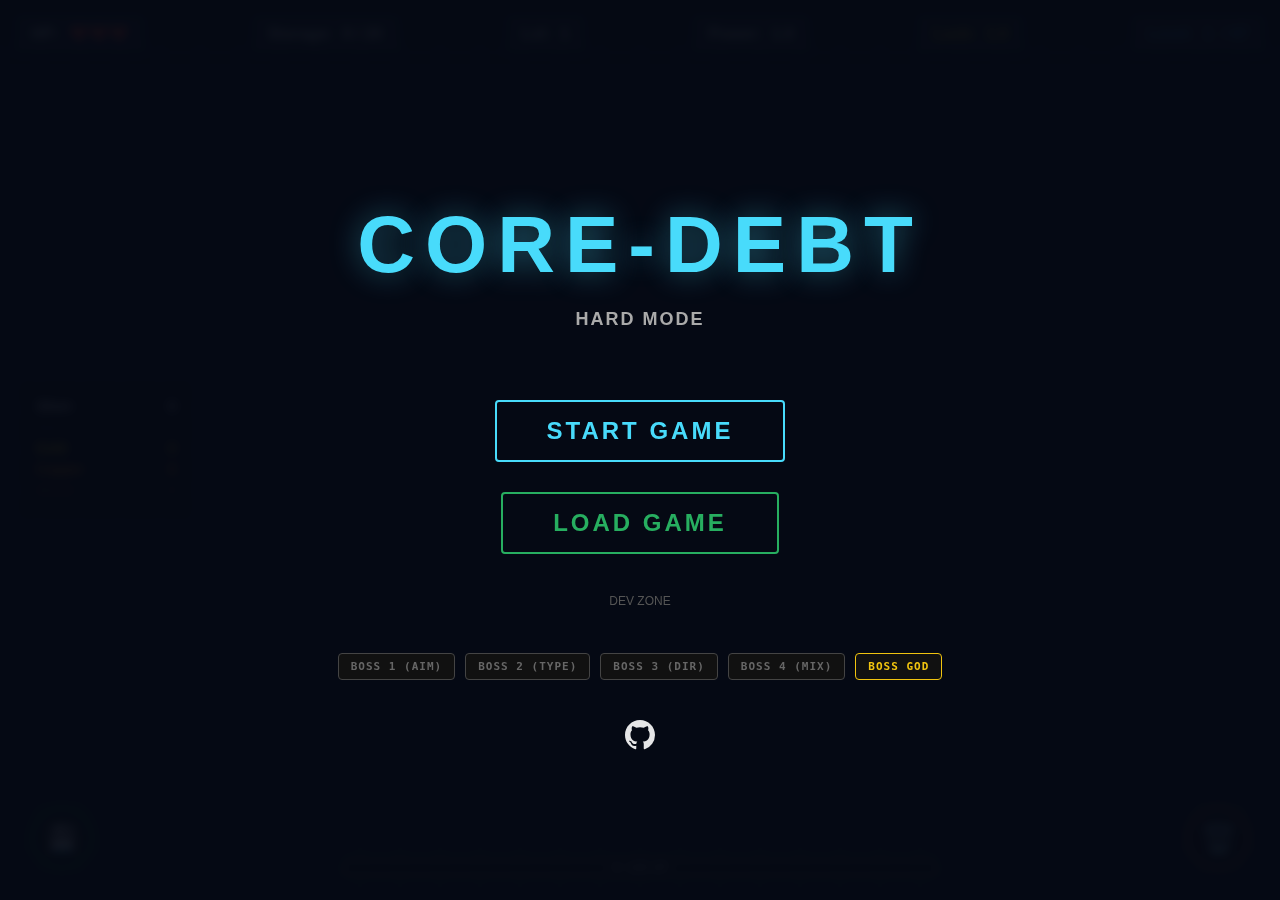
<file: index.html>
<!DOCTYPE html>
<html lang="en">

<head>
  <meta charset="UTF-8">
  <title>Core Debt - Final Polished</title>
  <link rel="stylesheet" href="Core-Debt/style.css">
</head>

<body>
  <div id="start-screen">
    <h1 class="title-main">CORE-DEBT</h1>
    <p class="subtitle">HARD MODE</p>
    <button class="btn-start" onclick="startGame(0)">START GAME</button>
    
    <button class="btn-start" onclick="triggerImport()" style="border-color: #27ae60; color: #27ae60; margin-top: 10px;">LOAD GAME</button>
    
    <input type="file" id="import-input" style="display: none;" accept=".txt" onchange="importSave(event)">

    <div style="font-size:12px; color:#555; margin-bottom:5px; margin-top: 20px;">DEV ZONE</div>
    <div class="dev-controls">
      <button class="btn-cheat" onclick="startGame(10)">BOSS 1 (Aim)</button>
      <button class="btn-cheat" onclick="startGame(20)">BOSS 2 (Type)</button>
      <button class="btn-cheat" onclick="startGame(30)">BOSS 3 (Dir)</button>
      <button class="btn-cheat" onclick="startGame(40)">BOSS 4 (Mix)</button>
      <button class="btn-cheat btn-god" onclick="startGame(67)">BOSS GOD</button>
    </div>
    <a href="https://github.com/JUFEGAAM/Core-Debt" target="_blank" class="github-link"><svg viewBox="0 0 16 16"
        xmlns="http://www.w3.org/2000/svg">
        <path fill-rule="evenodd"
          d="M8 0C3.58 0 0 3.58 0 8c0 3.54 2.29 6.53 5.47 7.59.4.07.55-.17.55-.38 0-.19-.01-.82-.01-1.49-2.01.37-2.53-.49-2.69-.94-.09-.23-.48-.94-.82-1.13-.28-.15-.68-.52-.01-.53.63-.01 1.08.58 1.23.82.72 1.21 1.87.87 2.33.66.07-.52.28-.87.51-1.07-1.78-.2-3.64-.89-3.64-3.95 0-.87.31-1.59.82-2.15-.08-.2-.36-1.02.08-2.12 0 0 .67-.21 2.2.82.64-.18 1.32-.27 2-.27.68 0 1.36.09 2 .27 1.53-1.04 2.2-.82 2.2-.82.44 1.1.16 1.92.08 2.12.51.56.82 1.27.82 2.15 0 3.07-1.87 3.75-3.65 3.95.29.25.54.73.54 1.48 0 1.07-.01 1.93-.01 2.2 0 .21.15.46.55.38A8.013 8.013 0 0016 8c0-4.42-3.58-8-8-8z">
        </path>
      </svg></a>
  </div>

  <div id="ui-layer">
    <div id="hud-top">
      <div class="stat-box">HP: <span id="hp-container">❤️❤️❤️</span></div>
      <div class="stat-box">Storage: <span id="cap-display">0 / 20</span></div>
      <div class="stat-box">Lvl: <span id="level-display">1</span></div>
      <div class="stat-box">Power: <span id="power-display">1.0</span></div>
      <div class="stat-box" style="color:#f1c40f">Luck: <span id="luck-display">1.0</span></div>
      <div class="stat-box" style="color:#3498db">Level: <span id="mission-count">1</span> / 67</div>
    </div>
    <div id="mission-panel" style="display:none;">
      <div id="mission-title">Core Demand</div>
      <div id="mission-desc">Get Wood</div>
      <div id="mission-timer">30.0s</div>
      <div style="font-size:12px; color:#aaa; margin-top:5px;">Click Core to Deliver</div>
    </div>
    <div id="boss-ui-container">
      <div id="boss-title">CORRUPTED GUARDIAN</div>
      <div id="boss-hp-bar">
        <div id="boss-hp-fill"></div>
        <div id="hp-markers-container"></div>
      </div>
      <div class="boss-timer-container">
        <div id="boss-timer-bar">
          <div id="boss-timer-fill"></div>
        </div>
        <div id="boss-minigame-bar">
          <div id="boss-minigame-fill"></div>
        </div>
      </div>
    </div>
    <div id="minigame-text-overlay" style="display:none">
      <div id="countdown-display" style="display:none">3</div>
      <div id="minigame-instruction">PREPARE YOURSELF</div>
      <div id="minigame-word" style="display:none;">LET'S GO!</div>
    </div>
    <div id="inventory-panel">
      <div class="inv-row" style="color:#ecf0f1; text-shadow:0 0 5px white;">Silver: <span id="count-silver">0</span>
      </div>
      <div class="inv-row" style="color:#4b4b4b">Iron: <span id="count-iron">0</span></div>
      <div class="inv-row" style="color:#f1c40f; text-shadow:0 0 5px gold;">Gold: <span id="count-gold">0</span></div>
      <div class="inv-row" style="color:#e67e22; text-shadow:0 0 3px orange;">Copper: <span id="count-copper">0</span>
      </div>
      <div class="inv-row" style="color:#8B4513">Wood: <span id="count-wood">0</span></div>
      <div id="cap-warning" class="cap-warning">INVENTORY FULL!</div>
    </div>
    <div id="xp-container">
      <div id="xp-fill"></div>
      <div id="xp-text">0 / 100 XP</div>
    </div>
    
    <div id="btn-save" onclick="exportSave()" onmouseenter="showSaveTooltip()" onmouseleave="hideSaveTooltip()">
        💾
    </div>
    <div id="save-tooltip">Click to Save & Download</div>

    <div id="trash-can" oncontextmenu="emptyInventory(); return false;" onmouseenter="showTooltip()"
      onmouseleave="hideTooltip()">
      🗑️
    </div>
    <div id="trash-tooltip">Right-Click to Empty Trash</div>
  </div>

  <div id="modal-overlay">
    <div id="message-box">
      <div id="message-text"></div>
      <button id="msg-btn">ACCEPT FATE</button>
    </div>
    <div id="upgrade-container" style="display:none;"></div>
    <div id="typing-display" style="display:none;">
      <span class="pending-part">TYPE TO SELECT</span><span class="cursor">_</span>
    </div>
  </div>
  
  <canvas id="world"></canvas>
  <script src="Core-Debt/game.js"></script>
</body>
</html>
</file>
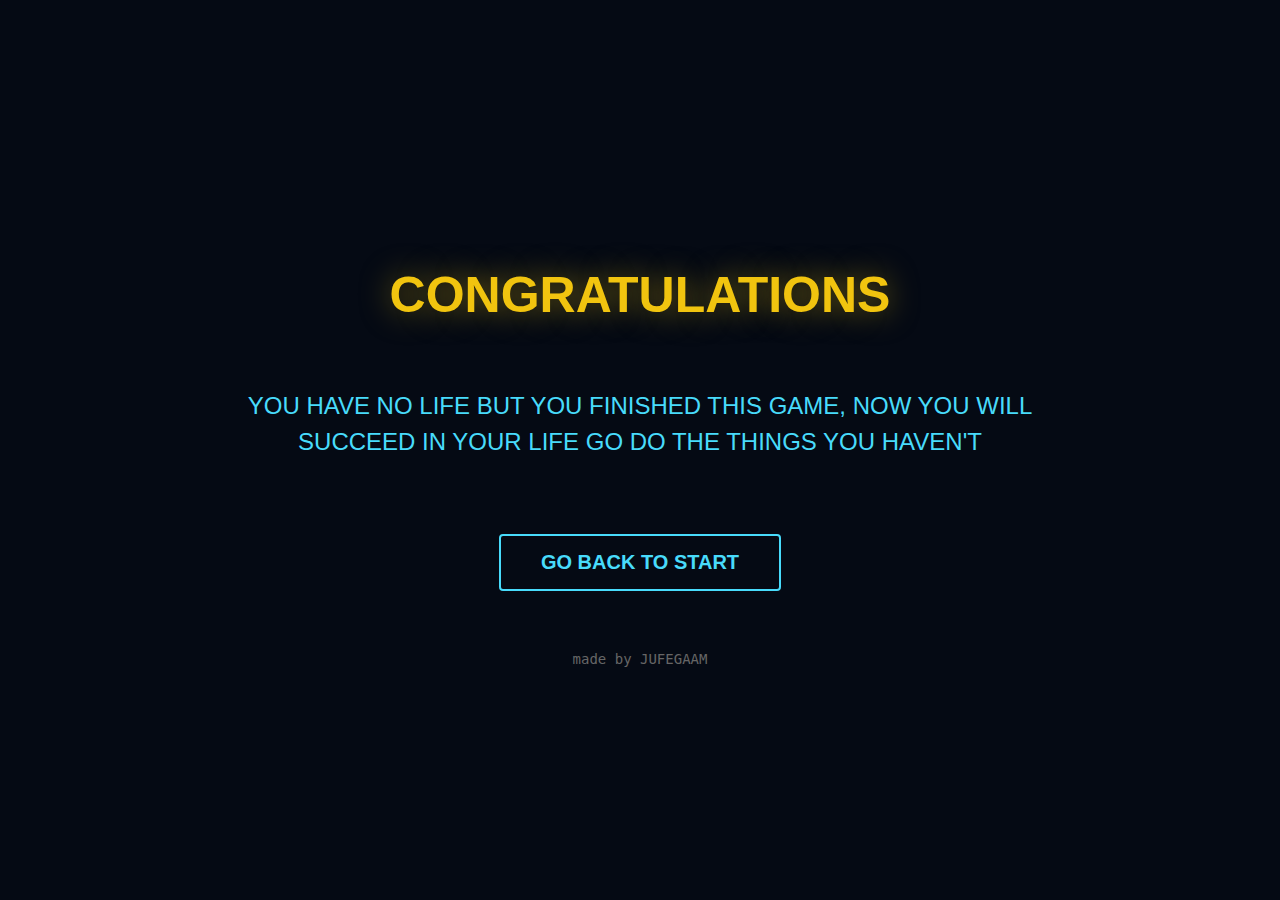
<file: ending.html>
<!DOCTYPE html>
<html lang="en">

<head>
  <meta charset="UTF-8">
  <title>THE END?</title>
  <link rel="stylesheet" href="style.css">
  <style>
    /* Estilos extra para centrar todo en la pantalla final */
    body {
      display: flex;
      flex-direction: column;
      justify-content: center;
      align-items: center;
      height: 100vh;
      text-align: center;
      /* Sobrescribimos overflow del juego para que no haya problemas */
      overflow: auto;
    }

    h1 {
      color: #f1c40f;
      font-size: 50px;
      text-shadow: 0 0 30px rgba(241, 196, 15, 0.5);
      margin-bottom: 40px;
    }

    p {
      font-size: 24px;
      max-width: 800px;
      line-height: 1.5;
      color: #48dbfb;
    }

    .btn-restart {
      margin-top: 50px;
      background: transparent;
      border: 2px solid #48dbfb;
      color: #48dbfb;
      padding: 15px 40px;
      font-size: 20px;
      font-weight: bold;
      cursor: pointer;
      transition: all 0.3s;
      border-radius: 4px;
      text-transform: uppercase;
      text-decoration: none;
      display: inline-block;
    }

    .btn-restart:hover {
      background: #48dbfb;
      color: #000;
      box-shadow: 0 0 20px #48dbfb;
    }

    .credits {
      margin-top: 60px;
      font-size: 14px;
      color: #666;
      font-family: monospace;
    }
  </style>
</head>

<body>

  <h1>CONGRATULATIONS</h1>

  <p>
    YOU HAVE NO LIFE BUT YOU FINISHED THIS GAME, NOW YOU WILL SUCCEED IN YOUR LIFE GO DO THE THINGS YOU HAVEN'T
  </p>

  <a href="../index.html" class="btn-restart">GO BACK TO START</a>

  <div class="credits">
    made by JUFEGAAM
  </div>

</body>

</html>
</file>
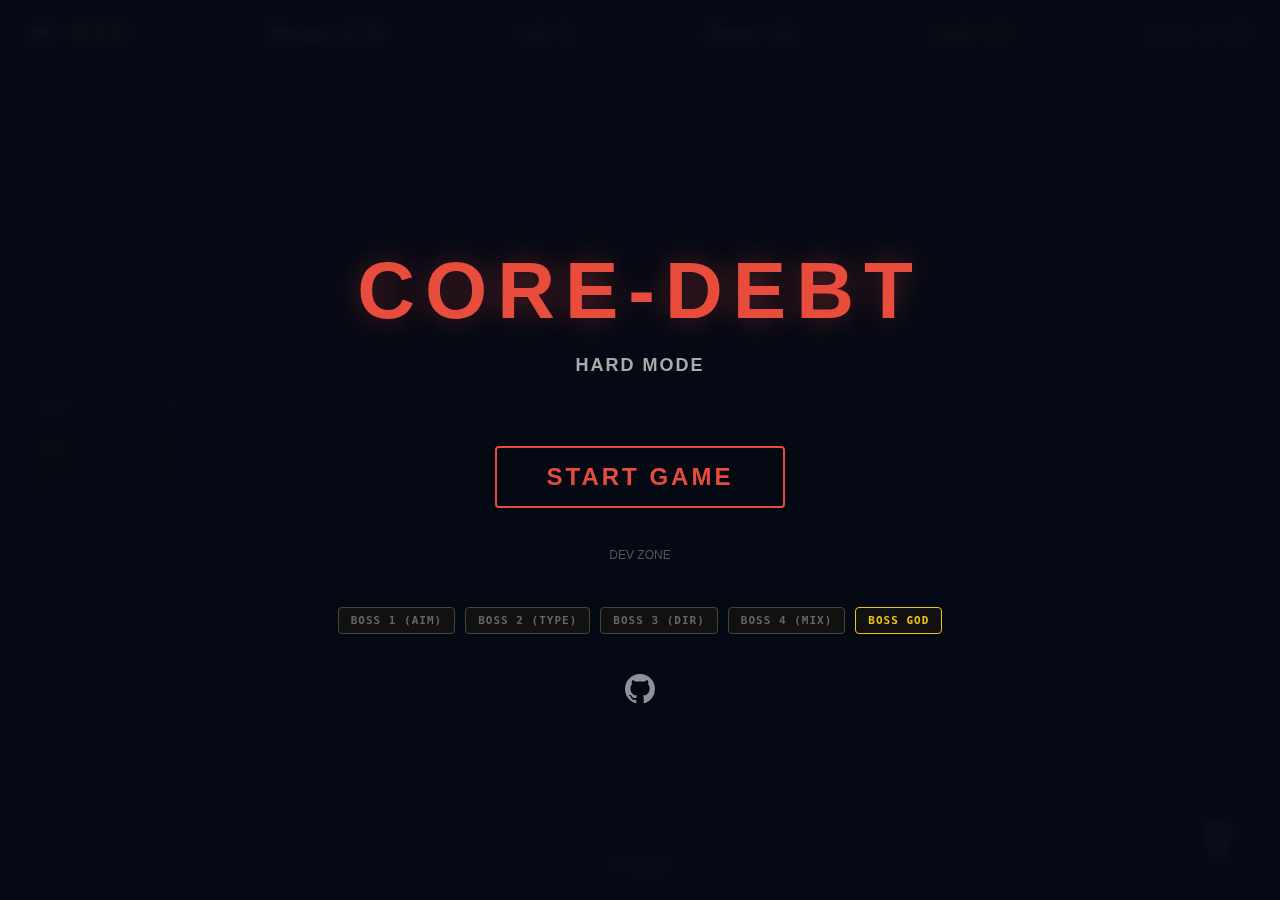
<file: Spikes/fullscreen-grid.html>
<!DOCTYPE html>
<html lang="en">
<head>
  <meta charset="UTF-8">
  <title>Core Debt - Final Perfect Layout</title>
  <style>
    body {
      margin: 0; padding: 0; overflow: hidden;
      background-color: #050a14; color: #eee;
      font-family: 'Segoe UI', Tahoma, sans-serif;
      user-select: none;
    }
    
    #world { 
      display: block; /* Deletes the blank space generated by default by the canvas */
      width: 100vw; /* Represent 100% of the viewport width */
      height: 100vh; /* Represent 100% of the viewport height */
      cursor: crosshair; 
    }
    
    #ui-layer { position: absolute; top: 0; left: 0; width: 100%; height: 100%; pointer-events: none; }
    
    /* START MENU */
    #start-screen {
      position: absolute; top: 0; left: 0; width: 100%; height: 100%;
      background-color: rgba(5, 10, 20, 0.95);
      display: flex; flex-direction: column; justify-content: center; align-items: center;
      z-index: 200; pointer-events: auto;
      backdrop-filter: blur(5px);
    }
    .title-main { font-size: 80px; font-weight: 900; letter-spacing: 10px; color: #e74c3c; text-shadow: 0 0 30px rgba(231, 76, 60, 0.4); margin-bottom: 0; }
    .subtitle { font-size: 18px; color: #aaa; margin-bottom: 50px; letter-spacing: 2px; text-transform: uppercase; font-weight: bold; }
    
    .btn-start {
      background: transparent; border: 2px solid #e74c3c; color: #e74c3c;
      padding: 15px 50px; font-size: 24px; font-weight: bold; letter-spacing: 3px;
      cursor: pointer; transition: all 0.3s; border-radius: 4px; margin-bottom: 20px;
    }
    .btn-start:hover { background: #e74c3c; color: #fff; box-shadow: 0 0 20px #e74c3c; }
    
    .dev-controls { display: flex; gap: 10px; margin-top: 20px; }
    .btn-cheat {
      background: #111; border: 1px solid #444; color: #666; padding: 6px 12px;
      font-size: 11px; cursor: pointer; border-radius: 4px; transition: 0.2s; text-transform: uppercase; font-family: monospace;
    }
    .btn-cheat:hover { border-color: #e74c3c; color: #e74c3c; }
    .btn-god { border-color: #f1c40f; color: #f1c40f; }
    .btn-god:hover { background: #f1c40f; color: #000; }

    .github-link { margin-top: 40px; cursor: pointer; opacity: 0.6; transition: opacity 0.3s; }
    .github-link:hover { opacity: 1; }
    .github-link svg { fill: #eee; width: 30px; height: 30px; }
    
    /* HUD */
    #hud-top {
      display: flex; justify-content: space-between; padding: 15px;
      background: linear-gradient(to bottom, rgba(0,0,0,0.9), transparent); pointer-events: auto;
    }
    .stat-box {
      background: rgba(20, 30, 40, 0.9); border: 1px solid #446;
      padding: 8px 15px; border-radius: 4px; font-weight: bold;
      display: flex; align-items: center; gap: 10px;
      box-shadow: 0 0 10px rgba(0,0,0,0.5);
    }
    
    /* MISSION PANEL */
    #mission-panel {
      position: absolute; top: 70px; left: 50%; transform: translateX(-50%);
      background: rgba(10, 10, 10, 0.95); border: 2px solid #d63031;
      padding: 10px 25px; border-radius: 8px; text-align: center;
      box-shadow: 0 0 20px rgba(214, 48, 49, 0.2); pointer-events: auto;
      transition: all 0.3s;
    }
    .panic-mode { animation: pulse-red 0.5s infinite alternate; border-color: #ff0000 !important; }
    @keyframes pulse-red { from { box-shadow: 0 0 10px red; } to { box-shadow: 0 0 30px red; } }
    .ready-mode { border-color: #00d2ff !important; box-shadow: 0 0 30px rgba(0, 210, 255, 0.5) !important; animation: pulse-blue 1s infinite alternate; }
    @keyframes pulse-blue { from { transform: translateX(-50%) scale(1); } to { transform: translateX(-50%) scale(1.05); } }
    .ready-mode #mission-desc { color: #00d2ff; }
    #mission-title { color: #888; font-size: 12px; text-transform: uppercase; letter-spacing: 2px; }
    #mission-desc { font-size: 16px; font-weight: bold; margin: 2px 0; }
    #mission-timer { font-size: 20px; color: #ff7675; font-family: monospace; }
    
    /* BOSS UI */
    #boss-ui-container {
      position: absolute; top: 150px; left: 50%; transform: translateX(-50%);
      display: none; pointer-events: none; z-index: 50;
    }
    #boss-title { text-align: center; color: #f00; font-weight: bold; font-size: 20px; text-shadow: 0 0 5px #000; margin-bottom: 4px; letter-spacing: 2px; }
    #boss-hp-bar {
      width: 400px; height: 20px; background: #300; border: 2px solid #f00;
      border-radius: 4px; position: relative; margin-bottom: 4px; box-shadow: 0 0 15px #f00;
    }
    #boss-hp-fill { width: 100%; height: 100%; background: #f00; transition: width 0.1s; }
    .hp-marker { position: absolute; top:0; height: 100%; width: 2px; background: rgba(0,0,0,0.5); z-index: 2; }
    .boss-timer-container { width: 400px; height: 8px; position: relative; }
    #boss-timer-bar { width: 100%; height: 100%; background: #002; border: 1px solid #00f; border-radius: 2px; position: absolute; }
    #boss-timer-fill { width: 100%; height: 100%; background: #3498db; transition: width 0.1s linear; }
    #boss-minigame-bar { width: 100%; height: 100%; background: #220; border: 1px solid #f39c12; border-radius: 2px; position: absolute; display: none; z-index: 5; }
    #boss-minigame-fill { width: 100%; height: 100%; background: #f1c40f; transition: width 0.1s linear; }
    
    /* MINIGAME INSTRUCTIONS */
    #minigame-text-overlay {
      position: absolute; 
      top: 300px; /* We move this down so it doesn't overlap the HP bar */
      left: 50%; transform: translateX(-50%);
      text-align: center; display: none; pointer-events: none; z-index: 60;
      display: flex; flex-direction: column; align-items: center; /* Stack vertically */
    }
    #minigame-instruction {
       color: #f1c40f; font-size: 18px; text-transform: uppercase; letter-spacing: 2px; font-weight: bold;
       background: rgba(0,0,0,0.8); padding: 4px 12px; border-radius: 4px; border: 1px solid #f1c40f;
       margin-top: 10px; /* Spacing below the countdown number */
       order: 2; /* Put text below number */
    }
    #minigame-word {
       font-family: monospace; font-size: 30px; font-weight: bold; background: rgba(0,0,0,0.9);
       padding: 10px 20px; border-radius: 6px; border: 2px solid #f1c40f; color: #fff;
       display: inline-block; margin-top: 10px;
       order: 3;
    }
    #countdown-display {
      font-size: 80px; font-weight: 900; color: #fff; text-shadow: 0 0 20px #f1c40f;
      margin-top: 0; animation: pop 0.5s cubic-bezier(0.175, 0.885, 0.32, 1.275);
      order: 1; /* Put number on top */
    }
    @keyframes pop { 0% { transform: scale(0.5); opacity: 0; } 100% { transform: scale(1); opacity: 1; } }
    .char-done { color: #00d2ff; }
    .char-pending { color: #7f8c8d; }
    
    /* INVENTORY */
    #inventory-panel { position: absolute; top: 50%; left: 20px; transform: translateY(-50%); background: rgba(0, 0, 0, 0.8); border: 1px solid #444; padding: 15px; border-radius: 6px; pointer-events: auto; }
    .inv-row { display: flex; justify-content: space-between; margin-bottom: 5px; min-width: 140px; font-size: 14px; }
    .cap-warning { color: #e17055; font-size: 12px; margin-top: 5px; text-align: center; display: none; }
    #xp-container { position: absolute; bottom: 20px; left: 50%; transform: translateX(-50%); width: 600px; height: 20px; background: #111; border: 2px solid #333; border-radius: 10px; overflow: hidden; pointer-events: auto; }
    #xp-fill { height: 100%; width: 0%; background: linear-gradient(90deg, #6c5ce7, #a29bfe); transition: width 0.2s; }
    #xp-text { position: absolute; top: 0; left: 0; width: 100%; text-align: center; font-size: 12px; line-height: 20px; text-shadow: 1px 1px 2px black; }
    #trash-can { position: absolute; bottom: 30px; right: 30px; width: 60px; height: 60px; background: rgba(20, 10, 10, 0.9); border: 2px solid #e17055; border-radius: 50%; display: flex; justify-content: center; align-items: center; font-size: 30px; cursor: pointer; pointer-events: auto; transition: transform 0.2s; box-shadow: 0 4px 10px rgba(0,0,0,0.5); }
    #trash-can:hover { transform: scale(1.1); background: #331111; }
    #trash-tooltip { position: absolute; bottom: 100px; right: 30px; background: #111; padding: 5px 10px; border-radius: 4px; font-size: 12px; display: none; color: #e17055; }
    
    /* MODALS */
    #modal-overlay { position: absolute; top: 0; left: 0; width: 100%; height: 100%; background: rgba(0,0,0,0.85); display: flex; flex-direction: column; justify-content: center; align-items: center; pointer-events: auto; z-index: 100; display: none; backdrop-filter: blur(5px); }
    #upgrade-container { display: flex; gap: 40px; margin-bottom: 40px; }
    .card { background: #1e272e; border: 2px solid #555; width: 220px; height: 320px; border-radius: 12px; padding: 20px; display: flex; flex-direction: column; align-items: center; justify-content: space-between; transition: all 0.1s ease-out; text-align: center; position: relative; overflow: hidden; opacity: 0.9; transform: scale(1.0); }
    .card.active-target { opacity: 1; transform: scale(1.1); border-color: #fff; box-shadow: 0 0 40px rgba(255,255,255,0.4); animation: card-shake 0.15s infinite; }
    @keyframes card-shake { 0% { transform: scale(1.1) rotate(0deg); } 25% { transform: scale(1.1) rotate(1deg); } 50% { transform: scale(1.1) rotate(0deg); } 75% { transform: scale(1.1) rotate(-1deg); } 100% { transform: scale(1.1) rotate(0deg); } }
    #typing-display { font-family: 'Courier New', monospace; font-size: 30px; font-weight: bold; letter-spacing: 3px; text-transform: uppercase; color: #333; background: rgba(0,0,0,0.6); padding: 10px 40px; border-radius: 8px; border: 1px solid #555; min-width: 300px; text-align: center; height: 50px; display: flex; justify-content: center; align-items: center; box-shadow: 0 0 20px rgba(0,0,0,0.5); }
    .typed-part { color: #00d2ff; text-shadow: 0 0 10px #00d2ff; }
    .pending-part { color: #888; }
    .cursor { animation: blink 1s infinite; color: #00d2ff; }
    @keyframes blink { 50% { opacity: 0; } }
    .rarity-tag { font-size: 14px; text-transform: uppercase; font-weight: bold; margin-top: 10px;}
    
    #message-box { background: #111; border: 2px solid #00d2ff; padding: 40px; text-align: center; max-width: 500px; display: none; box-shadow: 0 0 50px rgba(0, 210, 255, 0.2); }
    button { background: #00d2ff; border: none; padding: 15px 30px; font-size: 18px; font-weight: bold; cursor: pointer; border-radius: 4px; margin-top: 20px; text-transform: uppercase; letter-spacing: 1px; color: #050a14; }
    button:hover { background: #00a8cc; box-shadow: 0 0 15px #00a8cc; }
  </style>
</head>
<body>
  <div id="start-screen">
    <h1 class="title-main">CORE-DEBT</h1>
    <p class="subtitle">HARD MODE</p>
    <button class="btn-start" onclick="startGame(0)">START GAME</button>
    
    <div style="font-size:12px; color:#555; margin-bottom:5px; margin-top: 20px;">DEV ZONE</div>
    <div class="dev-controls">
      <button class="btn-cheat" onclick="startGame(10)">BOSS 1 (Aim)</button>
      <button class="btn-cheat" onclick="startGame(20)">BOSS 2 (Type)</button>
      <button class="btn-cheat" onclick="startGame(30)">BOSS 3 (Dir)</button>
      <button class="btn-cheat" onclick="startGame(40)">BOSS 4 (Mix)</button>
      <button class="btn-cheat btn-god" onclick="startGame(67)">BOSS GOD</button>
    </div>
    <a href="https://github.com/JUFEGAAM/Core-Debt" target="_blank" class="github-link"><svg viewBox="0 0 16 16" xmlns="http://www.w3.org/2000/svg"><path fill-rule="evenodd" d="M8 0C3.58 0 0 3.58 0 8c0 3.54 2.29 6.53 5.47 7.59.4.07.55-.17.55-.38 0-.19-.01-.82-.01-1.49-2.01.37-2.53-.49-2.69-.94-.09-.23-.48-.94-.82-1.13-.28-.15-.68-.52-.01-.53.63-.01 1.08.58 1.23.82.72 1.21 1.87.87 2.33.66.07-.52.28-.87.51-1.07-1.78-.2-3.64-.89-3.64-3.95 0-.87.31-1.59.82-2.15-.08-.2-.36-1.02.08-2.12 0 0 .67-.21 2.2.82.64-.18 1.32-.27 2-.27.68 0 1.36.09 2 .27 1.53-1.04 2.2-.82 2.2-.82.44 1.1.16 1.92.08 2.12.51.56.82 1.27.82 2.15 0 3.07-1.87 3.75-3.65 3.95.29.25.54.73.54 1.48 0 1.07-.01 1.93-.01 2.2 0 .21.15.46.55.38A8.013 8.013 0 0016 8c0-4.42-3.58-8-8-8z"></path></svg></a>
  </div>

  <div id="ui-layer">
    <div id="hud-top">
      <div class="stat-box">HP: <span id="hp-container">❤️❤️❤️</span></div>
      <div class="stat-box">Storage: <span id="cap-display">0 / 20</span></div>
      <div class="stat-box">Lvl: <span id="level-display">1</span></div>
      <div class="stat-box">Power: <span id="power-display">1.0</span></div>
      <div class="stat-box" style="color:#f1c40f">Luck: <span id="luck-display">1.0</span></div>
      <div class="stat-box" style="color:#3498db">Level: <span id="mission-count">1</span> / 67</div>
    </div>
    <div id="mission-panel" style="display:none;">
      <div id="mission-title">Core Demand</div>
      <div id="mission-desc">Get Wood</div>
      <div id="mission-timer">30.0s</div>
      <div style="font-size:12px; color:#aaa; margin-top:5px;">Click Core to Deliver</div>
    </div>
    <div id="boss-ui-container">
      <div id="boss-title">CORRUPTED GUARDIAN</div>
      <div id="boss-hp-bar">
        <div id="boss-hp-fill"></div>
        <div id="hp-markers-container"></div>
      </div>
      <div class="boss-timer-container">
        <div id="boss-timer-bar"><div id="boss-timer-fill"></div></div>
        <div id="boss-minigame-bar"><div id="boss-minigame-fill"></div></div>
      </div>
    </div>
    <div id="minigame-text-overlay" style="display:none">
      <div id="countdown-display" style="display:none">3</div>
      <div id="minigame-instruction">PREPARE YOURSELF</div>
      <div id="minigame-word" style="display:none;">LET'S GO!</div>
    </div>
    <div id="inventory-panel">
      <div class="inv-row" style="color:#dfe6e9">Silver: <span id="count-silver">0</span></div>
      <div class="inv-row" style="color:#2d3436">Iron: <span id="count-iron">0</span></div>
      <div class="inv-row" style="color:#ffd700">Gold: <span id="count-gold">0</span></div>
      <div class="inv-row" style="color:#e67e22">Copper: <span id="count-copper">0</span></div>
      <div class="inv-row" style="color:#8B4513">Wood: <span id="count-wood">0</span></div>
      <div id="cap-warning" class="cap-warning">INVENTORY FULL!</div>
    </div>
    <div id="xp-container">
      <div id="xp-fill"></div>
      <div id="xp-text">0 / 100 XP</div>
    </div>
    <div id="trash-can" oncontextmenu="emptyInventory(); return false;" onmouseenter="showTooltip()" onmouseleave="hideTooltip()">
      🗑️
    </div>
    <div id="trash-tooltip">Right-Click to Empty Trash</div>
  </div>
  <div id="modal-overlay">
    <div id="message-box">
      <div id="message-text"></div>
      <button id="msg-btn">ACCEPT FATE</button>
    </div>
    <div id="upgrade-container" style="display:none;"></div>
    <div id="typing-display" style="display:none;">
      <span class="pending-part">TYPE TO SELECT</span><span class="cursor">_</span>
    </div>
  </div>
  <canvas id="world"></canvas>
  <script>
    let world = document.getElementById("world"); // We create the "world" variable that points to the canvas ID
    const ctx = world.getContext("2d"); // We tell it that we want the canvas context to be 2D
    const GRID_SIZE = 40;
    const FINAL_MISSION = 67;
    
    // We define the colors and ids for the different resources in the game
    const RESOURCES = {
      WOOD: { id: 'wood', color: '#8B4513', name: 'Wood' },
      IRON: { id: 'iron', color: '#2d3436', name: 'Iron' }, 
      COPPER: { id: 'copper', color: '#e67e22', name: 'Copper' },
      SILVER: { id: 'silver', color: '#dfe6e9', name: 'Silver' }, 
      GOLD: { id: 'gold', color: '#f1c40f', name: 'Gold' }
    };
    
    let gameStarted = false;
    let camera = { x: 0, y: 0 };
    let zoom = 1.0;
    let isPaused = true;
    let shakeOffset = { x: 0, y: 0 };
    let loopId = null; 
    
    let player = {
      hp: 3, maxHp: 3, xp: 0, maxXp: 100, level: 1,
      power: 1.0, capacity: 20, currentLoad: 0,
      luck: 1.0, xpMultiplier: 1.0,
      inventory: { wood: 0, iron: 0, copper: 0, silver: 0, gold: 0 }
    };
    
    let mission = {
      active: false, type: null, target: 0,
      collected: 0, delivered: 0, timeLeft: 0, difficulty: 1,
      totalCompleted: 0
    };
    
    let boss = {
      active: false, type: "MINION", immune: false,
      hp: 0, maxHp: 0,
      timer: 0, maxTimer: 0, strikes: 0,
      phase: 0, 
      minigameType: null, minigameActive: false,
      minigameTimer: 0, minigameMaxTimer: 0,
      currentWord: "", typedIndex: 0, wordsRemaining: 0,
      tauntTimer: 0
    };
    
    let aimTargets = [];
    let worldResources = [];
    let floatingTexts = [];
    let particles = [];
    let speechBubbles = [];
    let isDragging = false;
    let lastMousePos = { x: 0, y: 0 };
    let isHoveringCore = false;
    let coreScale = 1.0;
    let coreHappyTimer = 0;
    
    // We set up the queue for the upgrades so they don't overlap
    let activeUpgrades = [];
    let upgradeLock = false;
    let currentTypingTarget = null;
    let isUpgradeMenuOpen = false;
    let upgradeQueue = []; 
    
    const BOSS_TAUNTS = {
      IDLE: ["TOO SLOW!", "I'M WAITING...", "TICK TOCK", "YOU'LL FAIL", "TRY HARDER"],
      AIM: ["NO REFLEXES?", "MISSED ME!", "BLIND?", "TOO SLOW!", "LOOK HERE!"],
      TYPE: ["CAN'T SPELL?", "USE WORDS!", "SLOW TYPER", "ERROR 404", "ABC..."],
      DIR: ["LOST?", "WRONG WAY!", "NO GPS?", "LEFT OR RIGHT?"],
      GENERIC: ["OUCH!", "THAT TICKLES!", "IS THAT IT?", "WEAK!", "TRY AGAIN!", "MY SHIELD!", "PATHETIC"]
    };
    const TECH_WORDS = ["SYSTEM", "CORE", "ERROR", "VIRUS", "DATA", "CODE", "HACK", "BIOS", "ROOT", "NULL", "VOID", "FATAL", "CRASH", "DUMP", "LOG"];
    
    function startGame(startLevel) {
      document.getElementById('start-screen').style.display = 'none';
      gameStarted = true;
      isPaused = false;
      initGame(startLevel);
    }
    
    function initGame(startLevel = 0) {
      if (loopId) cancelAnimationFrame(loopId); 
      
      resize();
      initWorld();
      mission.totalCompleted = startLevel;
      mission.difficulty = Math.floor(startLevel / 5);
      // We give the player some stats if they start from a higher level for testing
      if (startLevel > 0) {
        player.power = 1.0 + (startLevel * 0.5); 
        player.capacity = 20 + (startLevel * 2);
        player.level = startLevel;
        player.luck = 1.0 + (startLevel * 0.05);
      }
      updateUI();
      const introMsg = startLevel > 0
         ? `HARD MODE: LEVEL ${startLevel}.<br>BOSS INCOMING!`
         : "CORE DEBT: HARD MODE.<br><br>Move with right click.<br>Farm everything you can.<br>And survive all 67 levels.";
      showMessage(introMsg, () => {
        if (startLevel > 0 && (startLevel % 5 === 0 || startLevel === 67) && startLevel !== 0) {
          spawnBoss();
        } else {
          nextMission();
        }
        gameLoop();
      });
    }
    
    function initWorld() {
      worldResources = [];
      createPatch(-200, -200, RESOURCES.WOOD, 3);
      createPatch(200, 200, RESOURCES.WOOD, 3);
      
      // We generate the map procedurally with different resources
      for(let i=0; i<250; i++) {
        const range = 5000;
        const x = (Math.random() - 0.5) * 2 * range;
        const y = (Math.random() - 0.5) * 2 * range;
        const dist = Math.sqrt(x*x + y*y);
        
        if (dist < 300) continue; 
        
        const rand = Math.random();
        let type = RESOURCES.WOOD; let size = 2;
        
        if (dist > 2000 && rand > 0.85) { 
            type = RESOURCES.GOLD; size = 4;
        } else if (rand > 0.96) { 
            type = RESOURCES.GOLD; size = 2; 
        } else if (rand > 0.85) { 
            type = RESOURCES.SILVER; size = 2; 
        } else if (rand > 0.65) { 
            type = RESOURCES.IRON; size = 3; 
        } else if (rand > 0.45) { 
            type = RESOURCES.COPPER; size = 3; 
        }
        createPatch(x, y, type, size);
      }
    }
    
    function createPatch(startX, startY, type, size) {
      const bx = Math.floor(startX / GRID_SIZE) * GRID_SIZE;
      const by = Math.floor(startY / GRID_SIZE) * GRID_SIZE;
      for (let i = 0; i < size; i++) {
        for (let j = 0; j < size; j++) {
          if (Math.random() > 0.3) {
             worldResources.push({
              x: bx + (i * GRID_SIZE), y: by + (j * GRID_SIZE),
              type: type.id, color: type.color, amount: 40 + (Math.random() * 40)
            });
          }
        }
      }
    }
    
    function startMission(typeId, amount, time) {
      mission.active = true; mission.type = typeId; mission.target = amount; mission.delivered = 0; mission.timeLeft = time;
      const name = Object.values(RESOURCES).find(r => r.id === typeId).name;
      document.getElementById('mission-panel').style.display = 'block';
      document.getElementById('mission-panel').className = '';
      document.getElementById('mission-title').innerText = `Level ${mission.totalCompleted + 1}`;
      document.getElementById('mission-desc').innerHTML = `Bring <span style="color:#00d2ff">${mission.delivered}/${amount}</span> ${name}`;
    }
    
    function attemptDelivery() {
      if (boss.active) { spawnFloatingText(0, -60, "KILL THE BOSS!", "#f00"); return; }
      if (!mission.active) return;
      const amountInInv = player.inventory[mission.type];
      if (amountInInv > 0) {
        player.inventory[mission.type] = 0;
        mission.delivered += amountInInv;
        player.currentLoad -= amountInInv;
        if(player.currentLoad < 0) player.currentLoad = 0;
        coreHappyTimer = 60;
        spawnParticles(0, 0, 20, RESOURCES[mission.type.toUpperCase()].color);
        spawnFloatingText(0, -80, "YUMMY!", "#00d2ff");
        updateUI();
        const name = Object.values(RESOURCES).find(r => r.id === mission.type).name;
        document.getElementById('mission-desc').innerHTML = `Bring <span style="color:#00d2ff">${mission.delivered}/${mission.target}</span> ${name}`;
        if (mission.delivered >= mission.target) completeMission();
      } else {
        spawnFloatingText(0, -80, "WRONG ITEM!", "#e17055");
      }
    }
    
    function completeMission() {
      mission.active = false;
      document.getElementById('mission-panel').style.display = 'none';
      mission.totalCompleted++;
      mission.difficulty++;
      updateUI();
      if (mission.totalCompleted >= FINAL_MISSION) { winGame(); return; }
      
      if (mission.totalCompleted % 5 === 0 || mission.totalCompleted === 67) { 
          spawnBoss(); 
      } else {
        spawnFloatingText(0, -120, "LEVEL COMPLETE", "#fdcb6e");
        setTimeout(() => { queueUpgrade("Level Reward"); }, 1000);
      }
    }
    
    function spawnBoss() {
      boss.active = true;
      boss.immune = false;
      boss.minigameActive = false;
      boss.strikes = 0;
      boss.phase = 0;
      boss.tauntTimer = 3.0;
      aimTargets = [];
      speechBubbles = [];
      
      // We force reset the camera so the boss is visible
      camera.x = 0; camera.y = 0; zoom = 0.8;
      
      // We determine the boss stats based on the level
      if (mission.totalCompleted === 67) {
          boss.type = "GOD";
          boss.maxHp = 2500; 
          boss.maxTimer = 20.0; // Giving more time for the final challenge
          document.getElementById('boss-title').style.color = "#f1c40f";
      } else if (mission.totalCompleted % 10 === 0) {
          boss.type = "DEMIGOD";
          boss.maxHp = (40 + (mission.totalCompleted * 10)) * 2.0; 
          // Timer: A bit easier than before (1.5s added)
          boss.maxTimer = Math.max(11.5, 14.5 - (mission.totalCompleted * 0.1));
          document.getElementById('boss-title').style.color = "#e74c3c";
      } else {
          boss.type = "MINION";
          // EASIER START: 30hp base
          boss.maxHp = 30 + (mission.totalCompleted * 8);
          // Timer: Easier (1.5s added)
          boss.maxTimer = Math.max(11.5, 14.5 - (mission.totalCompleted * 0.1));
          document.getElementById('boss-title').style.color = "#e67e22";
      }
      
      boss.hp = boss.maxHp;
      boss.timer = boss.maxTimer + 0.1; 
      boss.scale = 0.1; 

      // Setup the UI for the boss
      document.getElementById('boss-ui-container').style.display = 'block';
      document.getElementById('boss-timer-bar').style.display = 'block';
      document.getElementById('boss-minigame-bar').style.display = 'none';
      document.getElementById('minigame-text-overlay').style.display = 'none';
      document.getElementById('boss-title').innerText = boss.type;
      
      const markers = document.getElementById('hp-markers-container');
      markers.innerHTML = '';
      
      if (boss.type !== "MINION") {
          markers.innerHTML += `<div class="hp-marker" style="left:33%"></div><div class="hp-marker" style="left:66%"></div>`;
      }

      updateBossUI();
      spawnFloatingText(0, -150, "BOSS SPAWNED!", "#f00");
      
      draw();
    }
    
    function clickBoss() {
      if (boss.immune) return;
      if (boss.minigameActive) {
        spawnFloatingText(0, -100, "SHIELD ACTIVE!", "#f00");
        return;
      }
      const dmg = player.power;
      boss.hp -= dmg;
      boss.scale = 0.9;
      
      if (Math.random() > 0.6) triggerBossTaunt("GENERIC");
      
      spawnFloatingText((Math.random()-0.5)*100, (Math.random()-0.5)*100, `-${dmg.toFixed(1)}`, "#f00");
      if (boss.hp <= 0) {
        killBoss();
        return;
      }

      const hpPct = boss.hp / boss.maxHp;
      
      if (boss.type !== "MINION") {
          if (boss.phase === 0 && hpPct <= 0.66) startMinigameCountdown(1);
          else if (boss.phase === 1 && hpPct <= 0.33) startMinigameCountdown(2);
      }
      updateBossUI();
    }
    
    // We determine the next minigame type beforehand to show it in the text
    function determineNextMinigame() {
      if (mission.totalCompleted === 10) boss.minigameType = 'AIM';
      else if (mission.totalCompleted === 20) boss.minigameType = 'WORD';
      else if (mission.totalCompleted === 30) boss.minigameType = 'DIR';
      else {
        const types = ['AIM', 'WORD', 'DIR'];
        boss.minigameType = types[Math.floor(Math.random() * types.length)];
      }
    }

    function startMinigameCountdown(newPhase) {
      boss.phase = newPhase;
      boss.immune = true;
      boss.minigameActive = false;
      
      // Determine the minigame so we can announce it
      determineNextMinigame();
      let modeName = "PREPARE YOURSELF";
      if (boss.minigameType === 'AIM') modeName = "AIM MAD";
      else if (boss.minigameType === 'WORD') modeName = "WRITING CRAZY";
      else if (boss.minigameType === 'DIR') modeName = "DIRECTIONS TO THE HELL";

      const overlay = document.getElementById('minigame-text-overlay');
      const countEl = document.getElementById('countdown-display');
      const instrEl = document.getElementById('minigame-instruction');
      const wordEl = document.getElementById('minigame-word');
      
      overlay.style.display = 'flex';
      instrEl.style.display = "block";
      instrEl.innerText = modeName;
      wordEl.style.display = "none";
      countEl.style.display = "block";
      
      let count = 3;
      countEl.innerText = count;
      const interval = setInterval(() => {
        count--;
        if (count > 0) {
          countEl.innerText = count;
          countEl.style.animation = 'none';
          countEl.offsetHeight;
          countEl.style.animation = null;
        } else {
          clearInterval(interval);
          countEl.innerText = "LET'S GO!";
          // Hide instruction when game starts so it doesn't block view
          instrEl.style.display = "none"; 
          setTimeout(() => {
            countEl.style.display = "none";
            activateMinigameLogic();
          }, 800);
        }
      }, 800);
    }
    
    function activateMinigameLogic() {
      boss.immune = false;
      boss.minigameActive = true;
      const wordEl = document.getElementById('minigame-word');
      
      const level = mission.totalCompleted;

      // We determine the difficulty of the minigame
      if (boss.minigameType === 'AIM') {
         const targets = Math.min(6, 4 + Math.floor(level / 10));
         spawnAimTargets(targets);
         
         // Increased time slightly (+1.5s)
         boss.minigameMaxTimer = Math.max(5.5, 8.0 - (level * 0.05));
         updateMinigameText("CLICK TARGETS");
         wordEl.style.display = "none";
         triggerBossTaunt("AIM");

      } else if (boss.minigameType === 'WORD') {
         boss.wordsRemaining = 3 + Math.floor(level / 15);
         
         boss.minigameMaxTimer = Math.max(2.5, 5.0 - (level * 0.03)); 
         nextBossWord();
         wordEl.style.display = "inline-block";
         triggerBossTaunt("TYPE");

      } else {
         boss.wordsRemaining = 5 + Math.floor(level / 10);
         
         boss.minigameMaxTimer = Math.max(2.5, 6.0 - (level * 0.05));
         nextBossDirection();
         wordEl.style.display = "inline-block";
         triggerBossTaunt("DIR");
      }
      
      boss.minigameTimer = boss.minigameMaxTimer;
      document.getElementById('boss-minigame-bar').style.display = 'block';
    }
    
    function spawnAimTargets(count) {
      aimTargets = [];
      for(let i=0; i<count; i++) {
        aimTargets.push({
          x: (Math.random() - 0.5) * 400,
          y: (Math.random() - 0.5) * 400,
          radius: 30
        });
      }
    }
    function nextBossWord() {
      boss.currentWord = TECH_WORDS[Math.floor(Math.random() * TECH_WORDS.length)];
      boss.typedIndex = 0;
      updateMinigameText("TYPE THE WORD");
    }
    function nextBossDirection() {
      const dirs = ["TOP", "BOTTOM", "LEFT", "RIGHT"];
      boss.currentWord = dirs[Math.floor(Math.random() * dirs.length)];
      boss.typedIndex = 0;
      updateMinigameText("TYPE THE GREEN SIDE");
    }
    function updateMinigameText(instr) {
      document.getElementById('minigame-instruction').innerText = instr;
      if (boss.minigameType === 'AIM') return;
      const w = boss.currentWord;
      const done = w.substring(0, boss.typedIndex);
      const pend = w.substring(boss.typedIndex);
      document.getElementById('minigame-word').innerHTML = `<span class="char-done">${done}</span><span class="char-pending">${pend}</span>`;
    }
    function checkBossTimer(dt) {
      if (!boss.active) return;
      boss.tauntTimer -= dt;
      if (boss.tauntTimer <= 0) {
        triggerBossTaunt("IDLE");
        boss.tauntTimer = 3.0 + Math.random() * 4.0;
      }
      if (boss.minigameActive) {
        boss.minigameTimer -= dt;
        if (boss.minigameTimer <= 0) {
           player.hp--;
           spawnFloatingText(0, 0, "FAILED!", "#f00");
           updateUI();
           if (player.hp <= 0) { showMessage("DEFEATED BY SHIELD", () => location.reload()); return; }
           
           if(boss.minigameType === 'AIM') {
             const targets = Math.min(6, 4 + Math.floor(mission.totalCompleted / 10));
             spawnAimTargets(targets);
           }
           boss.minigameTimer = boss.minigameMaxTimer;
         }
      } else if (!boss.immune) {
         boss.timer -= dt;
        if (boss.timer <= 0) {
          boss.timer = boss.maxTimer;
          boss.strikes++;
          player.hp--;
          spawnFloatingText(0, 0, "-1 HP!", "#f00");
          triggerBossTaunt("GENERIC");
          updateUI();
          if (player.hp <= 0) { showMessage("DEFEATED BY BOSS", () => location.reload()); return; }
          if (boss.strikes >= 2) bossLeavePunished();
        }
      }
      updateBossUI();
    }
    
    window.addEventListener('keydown', (e) => {
      if (isUpgradeMenuOpen) {
        handleUpgradeTyping(e);
        return;
       }
      if (!isPaused && boss.active && boss.minigameActive && (boss.minigameType === 'WORD' || boss.minigameType === 'DIR')) {
        const key = e.key.toUpperCase();
        if (!/^[A-Z]$/.test(key)) return;
        
        if (key === boss.currentWord[boss.typedIndex]) {
          boss.typedIndex++;
          updateMinigameText(boss.minigameType === 'DIR' ? "TYPE THE GREEN SIDE" : "TYPE THE WORD");
          if (boss.typedIndex >= boss.currentWord.length) {
            boss.wordsRemaining--;
            spawnFloatingText(0, -50, "CORRECT!", "#00d2ff");
            if (boss.wordsRemaining <= 0) {
              completeMinigame();
            } else {
              if (boss.minigameType === 'DIR') {
                boss.minigameTimer += 2.0;
                 if(boss.minigameTimer > boss.minigameMaxTimer) boss.minigameTimer = boss.minigameMaxTimer;
                nextBossDirection();
              } else {
                boss.minigameTimer = boss.minigameMaxTimer;
                 nextBossWord();
              }
            }
          }
        } else {
          // TIME PENALTY LOGIC HERE
          spawnFloatingText(0, 80, "WRONG! -0.2s", "#e17055");
          boss.minigameTimer -= 0.2; // REDUCED PENALTY
        }
      }
    });
    
    function triggerBossTaunt(category) {
      if (!boss.active) return;
      const list = BOSS_TAUNTS[category] || BOSS_TAUNTS.GENERIC;
      const text = list[Math.floor(Math.random() * list.length)];
      spawnSpeechBubble((Math.random()-0.5)*250, -120 - Math.random()*50, text);
    }

    function handleUpgradeTyping(e) {
      if (upgradeLock || activeUpgrades.length === 0) return;
      const key = e.key.toUpperCase();
      if (e.key === 'Backspace') {
        if (currentTypingTarget) {
          currentTypingTarget.typedIndex--;
          if (currentTypingTarget.typedIndex <= 0) {
            currentTypingTarget.typedIndex = 0;
            const el = document.getElementById(`upg-card-${currentTypingTarget.id}`);
            el.classList.remove('active-target');
            currentTypingTarget = null;
          }
          updateTypingDisplay();
        }
        return;
      }
      if (!/^[A-Z]$/.test(key) && key !== " ") return;
      if (!currentTypingTarget) {
         const match = activeUpgrades.find(u => u.stats.name[0] === key);
         if (match) {
           currentTypingTarget = match; currentTypingTarget.typedIndex = 1;
           const el = document.getElementById(`upg-card-${match.id}`);
           el.classList.add('active-target');
          }
      } else {
        const name = currentTypingTarget.stats.name;
        if (key === name[currentTypingTarget.typedIndex]) {
          currentTypingTarget.typedIndex++;
          if (currentTypingTarget.typedIndex >= name.length) selectUpgrade(currentTypingTarget);
        } else {
          currentTypingTarget.typedIndex = 0;
          const el = document.getElementById(`upg-card-${currentTypingTarget.id}`);
          el.classList.remove('active-target');
          currentTypingTarget = null;
        }
      }
      updateTypingDisplay();
    }
    function clickAimTarget(mx, my) {
      let hit = -1;
      for(let i=0; i<aimTargets.length; i++) {
        let t = aimTargets[i];
        let dist = Math.sqrt((mx-t.x)**2 + (my-t.y)**2);
        if (dist < t.radius) { hit = i; break; }
      }
      if (hit !== -1) {
        aimTargets.splice(hit, 1);
        spawnFloatingText(mx, my, "HIT!", "#f1c40f");
        if (aimTargets.length === 0) completeMinigame();
      } else {
        boss.minigameTimer -= 0.2; 
        spawnFloatingText(mx, my, "-0.2s", "#e17055");
      }
    }
    function completeMinigame() {
      boss.minigameActive = false;
      document.getElementById('boss-minigame-bar').style.display = 'none';
      document.getElementById('minigame-text-overlay').style.display = 'none';
      boss.timer = boss.maxTimer;
      spawnSpeechBubble(0, -150, "SHIELD BROKEN!");
    }
    function bossLeavePunished() {
      boss.active = false;
      document.getElementById('boss-ui-container').style.display = 'none';
      player.power = 1.0;
      spawnSpeechBubble(0, -100, "BORING...");
      showMessage("<h1 style='color:#f00'>BOSS LEFT</h1><br>He got bored.<br><b>POWER RESET TO 1.0</b>", () => nextMission());
    }
    function killBoss() {
      if (boss.type === "GOD") {
          winGame();
          return;
      }
      boss.active = false;
      document.getElementById('boss-ui-container').style.display = 'none';
      document.getElementById('minigame-text-overlay').style.display = 'none';
      spawnParticles(0, 0, 100, "#f00");
      spawnFloatingText(0, 0, "BOSS DEFEATED!", "#fdcb6e");
      addXp(100 * mission.difficulty);
      setTimeout(() => { queueUpgrade("Boss Defeated Reward"); }, 1500);
    }
    
    // FINAL VICTORY SCREEN
    function winGame() {
        isPaused = true;
        if (loopId) cancelAnimationFrame(loopId);
        const msg = `
            <h1 style="color:#f1c40f; font-size:40px; text-shadow:0 0 20px #f1c40f">ENHORABUENA</h1>
            <p style="font-size:20px; margin: 20px 0;">Te has pasado este juego super difícil.<br>Espero que lo hayas disfrutado.</p>
            <div style="font-size:12px; color:#888; margin-top:30px;">Made by JUFEGAAM</div>
            <button onclick="location.reload()" style="margin-top:20px; background:#f1c40f; color:#000;">JUGAR OTRA VEZ</button>
        `;
        document.getElementById('message-text').innerHTML = msg;
        document.getElementById('modal-overlay').style.display = 'flex';
        document.getElementById('message-box').style.display = 'block';
        document.getElementById('msg-btn').style.display = 'none';
        document.getElementById('upgrade-container').style.display = 'none';
        document.getElementById('typing-display').style.display = 'none';
    }

    function updateBossUI() {
      const pct = (boss.hp / boss.maxHp) * 100;
      document.getElementById('boss-hp-fill').style.width = `${pct}%`;
      const timePct = (boss.timer / boss.maxTimer) * 100;
      document.getElementById('boss-timer-fill').style.width = `${timePct}%`;
      if (boss.minigameActive) {
         const miniPct = (boss.minigameTimer / boss.minigameMaxTimer) * 100;
         document.getElementById('boss-minigame-fill').style.width = `${miniPct}%`;
      }
    }
    // The main loop that keeps the game running
    function gameLoop() {
      draw();
      if (!isPaused && gameStarted) {
        const dt = 1/60;
        shakeOffset = {x:0, y:0};
        if (mission.active) {
          mission.timeLeft -= dt;
          document.getElementById('mission-timer').innerText = mission.timeLeft.toFixed(1) + "s";
          if (mission.timeLeft <= 5.0) {
             const intensity = (5.0 - mission.timeLeft) * 2;
             shakeOffset.x = (Math.random() - 0.5) * intensity;
             shakeOffset.y = (Math.random() - 0.5) * intensity;
             document.getElementById('mission-panel').classList.add('panic-mode');
          } else {
             document.getElementById('mission-panel').classList.remove('panic-mode');
          }
          if (mission.timeLeft <= 0) failMission();
        }
        if (boss.active) checkBossTimer(dt);
        const targetScale = isHoveringCore ? 1.2 : 1.0;
        coreScale += (targetScale - coreScale) * 0.1;
        if (boss.active && boss.scale < 1.0) boss.scale += 0.05;
        if (coreHappyTimer > 0) coreHappyTimer--;
      }
      loopId = requestAnimationFrame(gameLoop); 
    }
    // Here we handle the drawing of all elements in the canvas
    function draw() {
      ctx.setTransform(1, 0, 0, 1, 0, 0); // We reset the transformation matrix to clear the canvas correctly
      ctx.fillStyle = "#050a14";
      ctx.fillRect(0, 0, world.width, world.height);
      const dpr = window.devicePixelRatio || 1;
      ctx.scale(dpr, dpr);
      const viewCX = window.innerWidth / 2 + shakeOffset.x;
      const viewCY = window.innerHeight / 2 + shakeOffset.y;
      ctx.translate(viewCX, viewCY); // We apply the camera position
      ctx.scale(zoom, zoom); // We apply the zoom level
      ctx.translate(-camera.x, -camera.y);
      drawGrid();
      if(gameStarted) {
        if (!boss.active) drawCore();
        if (boss.active) drawBoss();
        drawResources();
        drawParticles();
        drawFloatingTexts();
        drawSpeechBubbles();
        if (boss.minigameActive) {
          if (boss.minigameType === 'AIM') drawAimTargets();
          if (boss.minigameType === 'DIR') drawDirectionX();
        }
      }
    }
    function drawDirectionX() {
      const size = 2000;
      ctx.globalAlpha = 0.3;
      const cur = boss.currentWord;
      ctx.fillStyle = (cur === "TOP") ? "#00d2ff" : "#e74c3c";
      ctx.beginPath(); ctx.moveTo(0,0); ctx.lineTo(-size, -size); ctx.lineTo(size, -size); ctx.fill();
      ctx.fillStyle = (cur === "BOTTOM") ? "#00d2ff" : "#e74c3c";
      ctx.beginPath(); ctx.moveTo(0,0); ctx.lineTo(-size, size); ctx.lineTo(size, size); ctx.fill();
      ctx.fillStyle = (cur === "LEFT") ? "#00d2ff" : "#e74c3c";
      ctx.beginPath(); ctx.moveTo(0,0); ctx.lineTo(-size, -size); ctx.lineTo(-size, size); ctx.fill();
      ctx.fillStyle = (cur === "RIGHT") ? "#00d2ff" : "#e74c3c";
      ctx.beginPath(); ctx.moveTo(0,0); ctx.lineTo(size, -size); ctx.lineTo(size, size); ctx.fill();
      ctx.globalAlpha = 1.0;
      ctx.fillStyle = "#fff";
      ctx.font = "bold 20px monospace";
      ctx.fillText("TOP", 0, -350);
      ctx.fillText("BOTTOM", 0, 350);
      ctx.fillText("LEFT", -350, 0);
      ctx.fillText("RIGHT", 350, 0);
    }
    // Function to draw the background grid lines
    function drawGrid() {
      ctx.strokeStyle = "#1e2a38";
      ctx.lineWidth = 1.5 / zoom;
      const step = GRID_SIZE;
      const viewW = (window.innerWidth/zoom)/2 + 100;
      const viewH = (window.innerHeight/zoom)/2 + 100;
      const startX = Math.floor((camera.x-viewW)/step)*step;
      const endX = camera.x + viewW;
      const startY = Math.floor((camera.y-viewH)/step)*step;
      const endY = camera.y + viewH;
      ctx.beginPath();
      for (let x=startX; x<endX; x+=step) { ctx.moveTo(x, startY); ctx.lineTo(x, endY); }
      for (let y=startY; y<endY; y+=step) { ctx.moveTo(startX, y); ctx.lineTo(endX, y); }
      ctx.stroke();
    }
    function drawCore() {
      const size = GRID_SIZE * 1.2 * coreScale;
      ctx.fillStyle = "#00d2ff";
      ctx.shadowBlur = isHoveringCore ? 50 : 30;
      ctx.shadowColor = "#00d2ff";
      ctx.beginPath();
      ctx.arc(0, 0, size, 0, Math.PI * 2);
      ctx.fill();
      ctx.shadowBlur = 0;
      ctx.fillStyle = "#050a14";
      ctx.beginPath();
      ctx.arc(-size*0.3, -size*0.2, size*0.15, 0, Math.PI * 2);
      ctx.arc(size*0.3, -size*0.2, size*0.15, 0, Math.PI * 2);
      ctx.fill();
      ctx.strokeStyle = "#050a14";
      ctx.lineWidth = size * 0.1;
      ctx.beginPath();
      if (coreHappyTimer > 0) {
         ctx.fillStyle = "#050a14";
         ctx.arc(0, size*0.1, size*0.4, 0, Math.PI, false);
         ctx.fill();
       }
      else {
         ctx.arc(0, size*0.1, size*0.5, 0.2, Math.PI - 0.2);
         ctx.stroke();
       }
    }
    function drawBoss() {
       const size = GRID_SIZE * 3 * boss.scale;
       ctx.fillStyle = boss.minigameActive ? "#550000" : "#d63031";
       ctx.shadowBlur = boss.minigameActive ? 10 : 40;
       ctx.shadowColor = "#d63031";
       ctx.fillRect(-size/2, -size/2, size, size);
       ctx.shadowBlur = 0;
       ctx.fillStyle = "#000";
       ctx.beginPath();
       ctx.moveTo(-size*0.3, -size*0.2);
       ctx.lineTo(-size*0.1, 0);
       ctx.lineTo(-size*0.3, 0);
       ctx.fill();
       ctx.beginPath();
       ctx.moveTo(size*0.3, -size*0.2);
       ctx.lineTo(size*0.1, 0);
       ctx.lineTo(size*0.3, 0);
       ctx.fill();
    }
    function drawAimTargets() {
      ctx.shadowBlur = 10;
      ctx.shadowColor = "#f1c40f";
      aimTargets.forEach(t => {
        ctx.fillStyle = "#f1c40f";
        ctx.beginPath();
        ctx.arc(t.x, t.y, t.radius, 0, Math.PI*2);
        ctx.fill();
        ctx.strokeStyle = "#fff";
        ctx.lineWidth = 2;
        ctx.stroke();
      });
      ctx.shadowBlur = 0;
    }
    function drawSpeechBubbles() {
      ctx.font = `bold ${14 / zoom}px 'Comic Sans MS', sans-serif`;
      ctx.textAlign = "center";
      for (let i = speechBubbles.length - 1; i >= 0; i--) {
        let b = speechBubbles[i];
        ctx.fillStyle = "white";
        const w = ctx.measureText(b.text).width + 20;
        const h = 30;
        ctx.beginPath();
        ctx.roundRect(b.x - w/2, b.y - h/2, w, h, 10);
        ctx.fill();
        ctx.beginPath();
        ctx.moveTo(b.x, b.y + h/2);
        ctx.lineTo(b.x + 10, b.y + h/2 + 10);
        ctx.lineTo(b.x + 10, b.y + h/2);
        ctx.fill();
        ctx.fillStyle = "black";
        ctx.fillText(b.text, b.x, b.y + 5);
        b.y -= 0.5;
        b.life -= 0.02;
        if (b.life <= 0) speechBubbles.splice(i, 1);
      }
    }
    function drawResources() {
      worldResources.forEach(res => {
        ctx.fillStyle = res.color || '#ff00ff';
        if (res.type === 'wood') {
          ctx.beginPath();
          ctx.arc(res.x + GRID_SIZE/2, res.y + GRID_SIZE/2, (GRID_SIZE/2) - 4, 0, Math.PI*2);
          ctx.fill();
        } else {
          ctx.fillRect(res.x, res.y, GRID_SIZE, GRID_SIZE);
          ctx.strokeStyle = "rgba(0,0,0,0.5)";
          ctx.lineWidth = 1 / zoom;
          ctx.strokeRect(res.x, res.y, GRID_SIZE, GRID_SIZE);
          if (['silver','gold','copper','iron'].includes(res.type)) {
             ctx.fillStyle = "rgba(255,255,255,0.3)";
             ctx.fillRect(res.x + 4, res.y + 4, 10, 10);
           }
        }
      });
    }
    function spawnParticles(x, y, count, color) {
       for(let i=0; i<count; i++) particles.push({
         x: x+(Math.random()-0.5)*100,
         y: y+(Math.random()-0.5)*100,
         color: color,
         life: 1.0
       });
     }
    function drawParticles() {
      for (let i = particles.length - 1; i >= 0; i--) {
        let p = particles[i];
        ctx.fillStyle = p.color;
        ctx.globalAlpha = p.life;
        ctx.beginPath();
        ctx.arc(p.x, p.y, 3, 0, Math.PI*2);
        ctx.fill();
        ctx.globalAlpha = 1;
        p.x += (0 - p.x) * 0.1;
        p.y += (0 - p.y) * 0.1;
        p.life -= 0.03;
        if (p.life <= 0) particles.splice(i, 1);
      }
    }
    function spawnSpeechBubble(x, y, text) {
       speechBubbles.push({ x, y, text, life: 2.0 });
    }
    function spawnFloatingText(x, y, text, color) {
       floatingTexts.push({ x, y, text, color, life: 1.0 });
    }
    function drawFloatingTexts() {
      ctx.textAlign = "center";
      for (let i = floatingTexts.length - 1; i >= 0; i--) {
        let ft = floatingTexts[i];
        ctx.fillStyle = ft.color;
        ctx.globalAlpha = ft.life;
        ctx.font = `bold ${16 / zoom}px Arial`;
        ctx.fillText(ft.text, ft.x, ft.y);
        ctx.globalAlpha = 1;
        ft.y -= 1 / zoom;
        ft.life -= 0.02;
        if (ft.life <= 0) floatingTexts.splice(i, 1);
      }
    }
    function winGame() {
       showMessage("<h1 style='color:#fdcb6e'>VICTORY!</h1><br>Total Missions: " + mission.totalCompleted, () => location.reload());
    }
    function failMission() {
      mission.active = false;
      document.getElementById('mission-panel').style.display = 'none';
      player.hp--;
      updateUI();
      if (player.hp <= 0) showMessage("GAME OVER", () => location.reload());
      else showMessage("TOO SLOW.<br>-1 HP", () => { nextMission(); });
    }
    function nextMission() {
      const types = ['wood', 'wood', 'copper', 'iron', 'silver', 'gold'];
      let maxIdx = Math.min(Math.floor(mission.difficulty / 2) + 1, types.length);
      const nextType = types[Math.floor(Math.random() * maxIdx)];
      // HARD MODE: Less time for missions
      startMission(nextType, 5 + (mission.difficulty * 3), Math.max(15, 30 - (mission.difficulty * 1)));
    }
    function mineAt(wx, wy) {
      if (player.currentLoad >= player.capacity) {
         spawnFloatingText(wx, wy, "FULL!", "#e17055");
         return;
       }
      for (let i = worldResources.length - 1; i >= 0; i--) {
        let res = worldResources[i];
        if (wx >= res.x && wx <= res.x + GRID_SIZE && wy >= res.y && wy <= res.y + GRID_SIZE) {
          res.amount -= 10;
          let gain = player.power;
          if (player.currentLoad + gain > player.capacity) gain = player.capacity - player.currentLoad;
          if (gain > 0) {
            player.inventory[res.type] += gain;
            player.currentLoad += gain;
            player.currentLoad = parseFloat(player.currentLoad.toFixed(1));
            player.inventory[res.type] = parseFloat(player.inventory[res.type].toFixed(1));
            addXp(2 * player.xpMultiplier);
            spawnFloatingText(res.x + GRID_SIZE/2, res.y, `+${gain.toFixed(1)}`, "#fff");
            updateUI();
          }
          if (res.amount <= 0) worldResources.splice(i, 1);
          return;
        }
      }
    }
    function addXp(amount) {
      player.xp += amount;
      if (player.xp >= player.maxXp) {
        player.xp -= player.maxXp;
        player.level++;
        player.maxXp = Math.floor(player.maxXp * 1.3);
        spawnFloatingText(camera.x, camera.y, "LEVEL UP!", "#a29bfe");
        setTimeout(() => { queueUpgrade("Level Up Reward"); }, 500);
      }
      updateUI();
    }
    function emptyInventory() {
      player.inventory = { wood: 0, iron: 0, copper: 0, silver: 0, gold: 0 };
      player.currentLoad = 0;
      updateUI();
      spawnFloatingText(camera.x, camera.y + 100, "TRASH EMPTIED", "#e17055");
    }
    function showTooltip() {
       document.getElementById('trash-tooltip').style.display = 'block';
    }
    function hideTooltip() {
       document.getElementById('trash-tooltip').style.display = 'none';
    }
    const UPGRADE_STATS = {
      common:    { color: '#ffffff', power: 0.2, cap: 5,  luck: 0.1, xp: 0.1 },
      uncommon:  { color: '#00d2ff', power: 0.5, cap: 10, luck: 0.2, xp: 0.2 },
      rare:      { color: '#3498db', power: 1.0, cap: 15, luck: 0.3, xp: 0.3 },
      epic:      { color: '#9b59b6', power: 1.5, cap: 25, luck: 0.5, xp: 0.5 },
      legendary: { color: '#f1c40f', power: 3.0, cap: 50, luck: 1.0, xp: 1.0 }
    };
    const UPGRADE_TYPES = [
      { id: 'power',  name: "CLICK BOOST", desc: "Resources per click", apply: (s) => player.power += s.power },
      { id: 'cap',    name: "STORAGE",     desc: "+5 Storage",          apply: (s) => player.capacity += s.cap },
      { id: 'xp',     name: "EXPERIENCE",  desc: "XP Gain",             apply: (s) => player.xpMultiplier += s.xp },
      { id: 'luck',   name: "LUCK",        desc: "Upgrade Luck",        apply: (s) => player.luck += s.luck },
      { id: 'hp',     name: "HEALTH",      desc: "Recover 1 HP",        apply: (s) => { if(player.hp < player.maxHp) player.hp++; } }
    ];
    
    // QUEUE SYSTEM WRAPPER
    function queueUpgrade(reason) {
        if (isUpgradeMenuOpen) {
            upgradeQueue.push(reason);
        } else {
            showUpgradeScreen(reason);
        }
    }

    function showUpgradeScreen(reasonTitle) {
      isPaused = true;
      upgradeLock = false;
      currentTypingTarget = null;
      isUpgradeMenuOpen = true;
      document.getElementById('modal-overlay').style.display = 'flex';
      document.getElementById('message-box').style.display = 'none';
      document.getElementById('typing-display').style.display = 'flex';
      updateTypingDisplay();
      const container = document.getElementById('upgrade-container');
      container.style.display = 'flex';
      container.innerHTML = '';
      activeUpgrades = [];
      let shuffledTypes = [...UPGRADE_TYPES].sort(() => 0.5 - Math.random());
      let selectedTypes = shuffledTypes.slice(0, 3);
      selectedTypes.forEach((type, index) => {
        let upg = generateUpgradeStats(type);
        upg.typedIndex = 0;
        upg.id = index;
        activeUpgrades.push(upg);
        let card = document.createElement('div');
        card.id = `upg-card-${index}`;
        card.className = `card rarity-${upg.rarity}`;
        let shine = "";
        if (upg.rarity === 'legendary') shine = "box-shadow: 0 0 30px #fdcb6e inset;";
        if (upg.rarity === 'epic') shine = "box-shadow: 0 0 20px #9b59b6 inset;";
        if (upg.rarity === 'rare') shine = "box-shadow: 0 0 20px #3498db inset;";
        card.style = shine;
        card.innerHTML = `
          <div style="font-size:12px; color:#888;">${reasonTitle}</div>
          <h2 style="color:${UPGRADE_STATS[upg.rarity].color}; font-size:20px; margin: 10px 0;">
            ${upg.stats.name}
          </h2>
          <p>${getDesc(upg)}</p>
          <div class="rarity-tag" style="color:${UPGRADE_STATS[upg.rarity].color}">
            ${upg.rarity}
          </div>
        `;
        container.appendChild(card);
      });
    }
    function getDesc(upg) {
       const s = UPGRADE_STATS[upg.rarity];
       if (upg.stats.id === 'power') return `+${s.power} Power`;
       if (upg.stats.id === 'cap') return `+${s.cap} Storage`;
       if (upg.stats.id === 'xp') return `+${(s.xp*100).toFixed(0)}% XP`;
       if (upg.stats.id === 'luck') return `+${s.luck} Luck`;
       return "Recover HP";
    }
    function generateUpgradeStats(typeDef) {
      const roll = Math.random() * 100;
      const luckBonus = Math.log10(player.luck) * 2;
      const T_LEGENDARY = 99.8 - luckBonus;
      const T_EPIC = 98.8 - luckBonus;
      const T_RARE = 93.8 - luckBonus;
      const T_UNCOMMON = 73.8 - luckBonus;
      let rarity = 'common';
      if (roll > T_LEGENDARY) rarity = 'legendary';
      else if (roll > T_EPIC) rarity = 'epic';
      else if (roll > T_RARE) rarity = 'rare';
      else if (roll > T_UNCOMMON) rarity = 'uncommon';
      return { stats: typeDef, rarity: rarity };
    }
    function updateTypingDisplay() {
      const display = document.getElementById('typing-display');
      if (!currentTypingTarget) {
        display.innerHTML = '<span class="pending-part">TYPE TO SELECT</span><span class="cursor">_</span>';
      } else {
        const name = currentTypingTarget.stats.name;
        display.innerHTML = `<span class="typed-part">${name.substring(0, currentTypingTarget.typedIndex)}</span><span class="pending-part">${name.substring(currentTypingTarget.typedIndex)}</span><span class="cursor">_</span>`;
      }
    }
    function selectUpgrade(upg) {
      if (upgradeLock) return;
      upgradeLock = true;
      const s = UPGRADE_STATS[upg.rarity];
      upg.stats.apply(s);
      spawnFloatingText(camera.x, camera.y, `${upg.stats.name} UP!`, "#fff");
      player.power = parseFloat(player.power.toFixed(1));
      player.luck = parseFloat(player.luck.toFixed(1));
      player.xpMultiplier = parseFloat(player.xpMultiplier.toFixed(1));
      
      // Close Menu
      isPaused = false;
      isUpgradeMenuOpen = false;
      document.getElementById('modal-overlay').style.display = 'none';
      document.getElementById('typing-display').style.display = 'none';
      updateUI();
      
      // Check Queue
      if (upgradeQueue.length > 0) {
          const next = upgradeQueue.shift();
          setTimeout(() => showUpgradeScreen(next), 200); 
      } else {
          if (!mission.active && !boss.active) nextMission();
      }
    }
    function updateUI() {
      let hearts = "";
      for(let i=0; i<player.maxHp; i++) hearts += (i < player.hp ? "❤️" : "🖤");
      document.getElementById('hp-container').innerText = hearts;
      const capEl = document.getElementById('cap-display');
      capEl.innerText = `${player.currentLoad.toFixed(1)} / ${player.capacity}`;
      capEl.style.color = player.currentLoad >= player.capacity ? "#e17055" : "#eee";
      document.getElementById('cap-warning').style.display = player.currentLoad >= player.capacity ? 'block' : 'none';
      document.getElementById('level-display').innerText = player.level;
      document.getElementById('power-display').innerText = player.power.toFixed(1);
      document.getElementById('luck-display').innerText = player.luck.toFixed(1);
      document.getElementById('mission-count').innerText = mission.totalCompleted + 1;
      const xpPct = (player.xp / player.maxXp) * 100;
      document.getElementById('xp-fill').style.width = `${xpPct}%`;
      document.getElementById('xp-text').innerText = `${Math.floor(player.xp)} / ${player.maxXp} XP`;
      document.getElementById('count-wood').innerText = Math.floor(player.inventory.wood);
      document.getElementById('count-iron').innerText = Math.floor(player.inventory.iron);
      document.getElementById('count-copper').innerText = Math.floor(player.inventory.copper);
      document.getElementById('count-silver').innerText = Math.floor(player.inventory.silver);
      document.getElementById('count-gold').innerText = Math.floor(player.inventory.gold);
      const panel = document.getElementById('mission-panel');
      const remainingNeeded = mission.target - mission.delivered;
      if (mission.active && player.inventory[mission.type] >= remainingNeeded) {
         panel.classList.add('ready-mode');
      } else {
         panel.classList.remove('ready-mode');
      }
    }
    function showMessage(html, callback) {
      document.getElementById('modal-overlay').style.display = 'flex';
      document.getElementById('message-box').style.display = 'block';
      document.getElementById('upgrade-container').style.display = 'none';
      document.getElementById('typing-display').style.display = 'none';
      document.getElementById('message-text').innerHTML = html;
      const btn = document.getElementById('msg-btn');
      btn.onclick = () => {
         document.getElementById('modal-overlay').style.display = 'none';
         if (callback) callback();
       };
    }
    function resize() {
      const dpr = window.devicePixelRatio || 1;
      world.width = window.innerWidth * dpr;
      world.height = window.innerHeight * dpr;
      world.style.width = window.innerWidth + "px";
      world.style.height = window.innerHeight + "px";
    }
    window.addEventListener('resize', resize);
    window.addEventListener('contextmenu', e => { if (e.target.id === 'world') e.preventDefault(); });
    window.addEventListener('mousemove', e => {
      const mx = e.clientX;
      const my = e.clientY;
      const viewCX = window.innerWidth / 2 + shakeOffset.x;
      const viewCY = window.innerHeight / 2 + shakeOffset.y;
      const wx = (mx - viewCX) / zoom + camera.x;
      const wy = (my - viewCY) / zoom + camera.y;
      const dist = Math.sqrt(wx*wx + wy*wy);
      isHoveringCore = (dist < GRID_SIZE * 1.5);
      let isHoveringBoss = false;
      if (boss.active && Math.abs(wx) < GRID_SIZE*2 && Math.abs(wy) < GRID_SIZE*2) isHoveringBoss = true;
      if (isHoveringCore && !boss.active) world.style.cursor = "pointer";
      else if (isHoveringBoss && !boss.minigameActive) world.style.cursor = "crosshair";
      else if (boss.minigameActive && boss.minigameType === 'AIM') world.style.cursor = "alias";
      else if (isDragging) world.style.cursor = "grabbing";
      else world.style.cursor = "default";
      if (isDragging) {
         camera.x -= (mx - lastMousePos.x) / zoom;
         camera.y -= (my - lastMousePos.y) / zoom;
         lastMousePos = { x: mx, y: my };
       }
    });
    window.addEventListener('mousedown', e => {
      if (e.button === 2) {
         isDragging = true;
         lastMousePos = { x: e.clientX, y: e.clientY };
         world.style.cursor = "grabbing";
       }
       else if (e.button === 0) {
        if (isUpgradeMenuOpen || document.getElementById('start-screen').style.display !== 'none') {
          return;
        }
        const mx = e.clientX;
        const my = e.clientY;
        const viewCX = window.innerWidth / 2 + shakeOffset.x;
        const viewCY = window.innerHeight / 2 + shakeOffset.y;
        const wx = (mx - viewCX) / zoom + camera.x;
        const wy = (my - viewCY) / zoom + camera.y;
        spawnParticles(wx, wy, 2, "rgba(255,255,255,0.5)");
        if (boss.active && boss.minigameActive) {
          if (boss.minigameType === 'AIM') clickAimTarget(wx, wy);
          return;
        }
        if (boss.active && Math.abs(wx) < GRID_SIZE*2 && Math.abs(wy) < GRID_SIZE*2) {
           clickBoss();
           return;
         }
        if (isHoveringCore && !boss.active) attemptDelivery();
        else mineAt(wx, wy);
      }
    });
    window.addEventListener('mouseup', () => { isDragging = false; });
    window.addEventListener('wheel', e => { zoom = Math.min(Math.max(zoom - e.deltaY * 0.001, 0.4), 1.6); }, { passive: false });
    resize();
    requestAnimationFrame(gameLoop);
  </script>
</body>
</html>
</file>
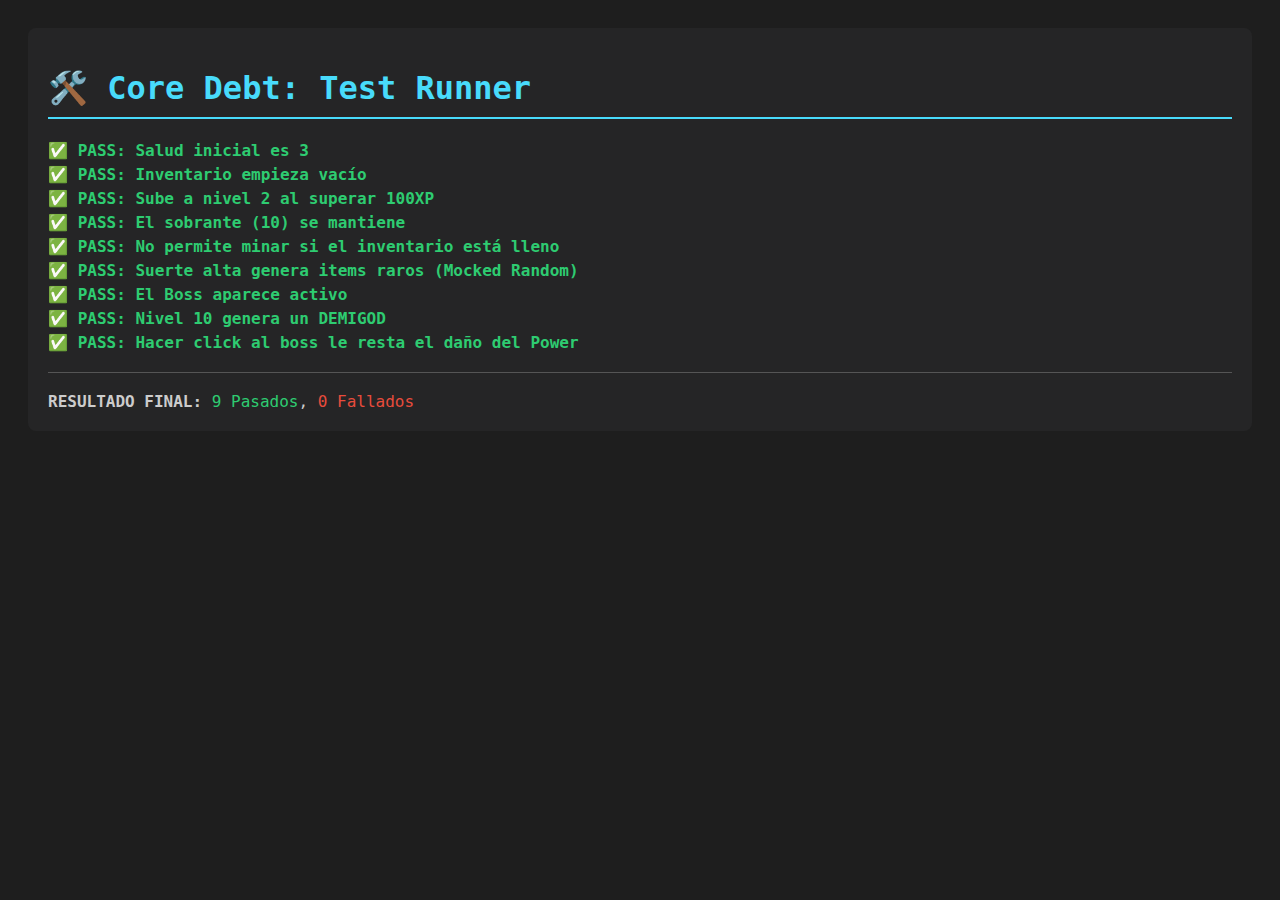
<file: Tests/tests.html>
<!DOCTYPE html>
<html lang="en">
<head>
    <meta charset="UTF-8">
    <title>Core Debt - Unit Tests</title>
    <style>
        body { font-family: 'Consolas', monospace; background: #1e1e1e; color: #ccc; padding: 20px; }
        h1 { color: #48dbfb; border-bottom: 2px solid #48dbfb; padding-bottom: 10px; }
        .test-box { background: #252526; padding: 20px; border-radius: 8px; margin-bottom: 20px; }
        .pass { color: #2ecc71; margin: 5px 0; font-weight: bold; }
        .fail { color: #e74c3c; font-weight: bold; margin: 5px 0; background: rgba(231,76,60,0.1); padding: 5px; }
        .error-banner { background: #c0392b; color: white; padding: 15px; border-radius: 5px; margin-bottom: 20px; display: none; }
        #game-mock-wrapper { display: none; }
    </style>
</head>
<body>
    <div id="critical-error" class="error-banner"></div>
    <div class="test-box">
        <h1>🛠️ Core Debt: Test Runner</h1>
        <div id="results">Iniciando motor de pruebas...</div>
    </div>

    <div id="game-mock-wrapper">
        <canvas id="world"></canvas>
        <div id="ui-layer">
            <span id="hp-container"></span><span id="cap-display"></span><div id="cap-warning"></div>
            <span id="level-display"></span><span id="power-display"></span><span id="luck-display"></span>
            <span id="mission-count"></span><div id="xp-fill"></div><div id="xp-text"></div>
            <span id="count-wood"></span><span id="count-iron"></span><span id="count-copper"></span>
            <span id="count-silver"></span><span id="count-gold"></span>
            <div id="mission-panel"><div id="mission-title"></div><div id="mission-desc"></div><div id="mission-timer"></div></div>
            <div id="boss-ui-container">
                <div id="boss-title"></div><div id="boss-hp-fill"></div><div id="boss-timer-fill"></div>
                <div id="boss-minigame-fill"></div><div id="boss-timer-bar"></div><div id="boss-minigame-bar"></div>
                <div id="hp-markers-container"></div>
            </div>
            <div id="minigame-text-overlay"><div id="countdown-display"></div><div id="minigame-instruction"></div><div id="minigame-word"></div></div>
            <div id="trash-tooltip"></div><div id="save-tooltip"></div>
        </div>
        <div id="start-screen"></div><div id="lore-screen"></div><div id="import-input"></div>
        <div id="modal-overlay">
            <div id="message-box"><div id="message-text"></div><button id="msg-btn"></button></div>
            <div id="upgrade-container"></div><div id="typing-display"></div>
        </div>
    </div>

    <script>
        window.onerror = function(msg, url, line) {
            document.getElementById('critical-error').style.display = 'block';
            document.getElementById('critical-error').innerHTML = `<strong>⚠️ ERROR CRÍTICO:</strong> ${msg}<br>Comprueba que game.js esté en la carpeta anterior (../game.js).`;
        };
    </script>

    <script src="../game.js"></script>

    <script>
        const results = document.getElementById('results');
        let passed = 0, failed = 0;

        function resetTestState() {
            player = { hp: 3, maxHp: 3, xp: 0, maxXp: 100, level: 1, power: 1.0, capacity: 20, currentLoad: 0, luck: 1.0, xpMultiplier: 1.0, inventory: { wood: 0, iron: 0, copper: 0, silver: 0, gold: 0 } };
            mission.totalCompleted = 0; boss.active = false; isPaused = true; 
        }

        function assert(condition, desc) {
            const div = document.createElement('div');
            if (condition) { div.className = 'pass'; div.innerHTML = `✅ PASS: ${desc}`; passed++; }
            else { div.className = 'fail'; div.innerHTML = `❌ FAIL: ${desc}`; failed++; }
            results.appendChild(div);
        }

        function runTests() {
            results.innerHTML = '';
            if (window.loopId) cancelAnimationFrame(window.loopId);

            resetTestState();
            assert(player.hp === 3, "Salud inicial es 3");
            assert(player.inventory.wood === 0, "Inventario empieza vacío");

            resetTestState(); addXp(110);
            assert(player.level === 2, "Sube a nivel 2 al superar 100XP");
            assert(player.xp === 10, "El sobrante (10) se mantiene");

            resetTestState(); player.currentLoad = 20; const woodAntes = player.inventory.wood;
            worldResources = [{x:0, y:0, type:'wood', amount:100, color:'#fff'}];
            mineAt(5, 5); 
            assert(player.inventory.wood === woodAntes, "No permite minar si el inventario está lleno");

            resetTestState();
            const realRandom = Math.random; Math.random = () => 0.99; player.luck = 100;
            const upg = generateUpgradeStats({id:'test', name:'Test'});
            assert(upg.rarity === 'legendary' || upg.rarity === 'epic', "Suerte alta genera items raros (Mocked Random)");
            Math.random = realRandom;

            resetTestState(); mission.totalCompleted = 10; spawnBoss();
            assert(boss.active === true, "El Boss aparece activo");
            assert(boss.type === 'DEMIGOD', "Nivel 10 genera un DEMIGOD");

            resetTestState(); boss.active = true; boss.immune = false; boss.minigameActive = false; boss.hp = 100; player.power = 10;
            clickBoss();
            assert(boss.hp === 90, "Hacer click al boss le resta el daño del Power");

            const summary = document.createElement('div');
            summary.style.marginTop = "20px"; summary.style.borderTop = "1px solid #555";
            summary.innerHTML = `<br><strong>RESULTADO FINAL:</strong> <span style="color:#2ecc71">${passed} Pasados</span>, <span style="color:#e74c3c">${failed} Fallados</span>`;
            results.appendChild(summary);
        }
        setTimeout(runTests, 500);
    </script>
</body>
</html>
</file>
<file: Core-Debt/style.css>
/* Core-Debt/style.css */
body {
  margin: 0;
  padding: 0;
  overflow: hidden;
  background-color: #050a14;
  color: #eee;
  font-family: 'Segoe UI', Tahoma, sans-serif;
  user-select: none;
}

#world {
  display: block;
  width: 100vw;
  height: 100vh;
  cursor: crosshair;
}

#ui-layer {
  position: absolute;
  top: 0;
  left: 0;
  width: 100%;
  height: 100%;
  pointer-events: none;
}

/* START MENU STYLES */
#start-screen {
  position: absolute;
  top: 0;
  left: 0;
  width: 100%;
  height: 100%;
  background-color: rgba(5, 10, 20, 0.95);
  display: flex;
  flex-direction: column;
  justify-content: center;
  align-items: center;
  z-index: 200;
  pointer-events: auto;
  backdrop-filter: blur(5px);
}

.title-main {
  font-size: 80px;
  font-weight: 900;
  letter-spacing: 10px;
  color: #48dbfb;
  text-shadow: 0 0 30px rgba(72, 219, 251, 0.4);
  margin-bottom: 0;
}

.subtitle {
  font-size: 18px;
  color: #aaa;
  margin-bottom: 50px;
  letter-spacing: 2px;
  text-transform: uppercase;
  font-weight: bold;
}

.btn-start {
  background: transparent;
  border: 2px solid #48dbfb;
  color: #48dbfb;
  padding: 15px 50px;
  font-size: 24px;
  font-weight: bold;
  letter-spacing: 3px;
  cursor: pointer;
  transition: all 0.3s;
  border-radius: 4px;
  margin-bottom: 20px;
}

.btn-start:hover {
  background: #48dbfb;
  color: #000;
  box-shadow: 0 0 20px #48dbfb;
}

.dev-controls {
  display: flex;
  gap: 10px;
  margin-top: 20px;
}

.btn-cheat {
  background: #111;
  border: 1px solid #444;
  color: #666;
  padding: 6px 12px;
  font-size: 11px;
  cursor: pointer;
  border-radius: 4px;
  transition: 0.2s;
  text-transform: uppercase;
  font-family: monospace;
}

.btn-cheat:hover {
  border-color: #48dbfb;
  color: #48dbfb;
}

.btn-god {
  border-color: #f1c40f;
  color: #f1c40f;
}

.btn-god:hover {
  background: #f1c40f;
  color: #000;
}

.github-link {
  margin-top: 40px;
  cursor: pointer;
  opacity: 0.9;
  transition: opacity 0.3s;
}

.github-link:hover {
  opacity: 1;
}

.github-link svg {
  fill: #fff;
  width: 30px;
  height: 30px;
}

/* HUD STYLES */
#hud-top {
  display: flex;
  justify-content: space-between;
  padding: 15px;
  background: linear-gradient(to bottom, rgba(0, 0, 0, 0.9), transparent);
  pointer-events: auto;
}

.stat-box {
  background: rgba(20, 30, 40, 0.9);
  border: 1px solid #446;
  padding: 8px 15px;
  border-radius: 4px;
  font-weight: bold;
  display: flex;
  align-items: center;
  gap: 10px;
  box-shadow: 0 0 10px rgba(0, 0, 0, 0.5);
}

/* MISSION PANEL */
#mission-panel {
  position: absolute;
  top: 70px;
  left: 50%;
  transform: translateX(-50%);
  background: rgba(10, 10, 10, 0.95);
  border: 2px solid #d63031;
  padding: 10px 25px;
  border-radius: 8px;
  text-align: center;
  box-shadow: 0 0 20px rgba(214, 48, 49, 0.2);
  pointer-events: auto;
  transition: all 0.3s;
}

.panic-mode {
  animation: pulse-red 0.5s infinite alternate;
  border-color: #ff0000 !important;
}

@keyframes pulse-red {
  from {
    box-shadow: 0 0 10px red;
  }

  to {
    box-shadow: 0 0 30px red;
  }
}

.ready-mode {
  border-color: #48dbfb !important;
  box-shadow: 0 0 30px rgba(72, 219, 251, 0.5) !important;
  animation: pulse-blue 1s infinite alternate;
}

@keyframes pulse-blue {
  from {
    transform: translateX(-50%) scale(1);
  }

  to {
    transform: translateX(-50%) scale(1.05);
  }
}

.ready-mode #mission-desc {
  color: #48dbfb;
}

#mission-title {
  color: #888;
  font-size: 12px;
  text-transform: uppercase;
  letter-spacing: 2px;
}

#mission-desc {
  font-size: 16px;
  font-weight: bold;
  margin: 2px 0;
}

#mission-timer {
  font-size: 20px;
  color: #ff7675;
  font-family: monospace;
}

/* BOSS UI */
#boss-ui-container {
  position: absolute;
  top: 150px;
  left: 50%;
  transform: translateX(-50%);
  display: none;
  pointer-events: none;
  z-index: 50;
}

#boss-title {
  text-align: center;
  color: #f00;
  font-weight: bold;
  font-size: 20px;
  text-shadow: 0 0 5px #000;
  margin-bottom: 4px;
  letter-spacing: 2px;
}

#boss-hp-bar {
  width: 400px;
  height: 20px;
  background: #300;
  border: 2px solid #f00;
  border-radius: 4px;
  position: relative;
  margin-bottom: 4px;
  box-shadow: 0 0 15px #f00;
}

#boss-hp-fill {
  width: 100%;
  height: 100%;
  background: #f00;
  transition: width 0.1s;
}

.hp-marker {
  position: absolute;
  top: 0;
  height: 100%;
  width: 2px;
  background: rgba(0, 0, 0, 0.5);
  z-index: 2;
}

.boss-timer-container {
  width: 400px;
  height: 8px;
  position: relative;
}

#boss-timer-bar {
  width: 100%;
  height: 100%;
  background: #002;
  border: 1px solid #00f;
  border-radius: 2px;
  position: absolute;
}

#boss-timer-fill {
  width: 100%;
  height: 100%;
  background: #3498db;
  transition: width 0.1s linear;
}

#boss-minigame-bar {
  width: 100%;
  height: 100%;
  background: #220;
  border: 1px solid #f39c12;
  border-radius: 2px;
  position: absolute;
  display: none;
  z-index: 5;
}

#boss-minigame-fill {
  width: 100%;
  height: 100%;
  background: #f1c40f;
  transition: width 0.1s linear;
}

/* MINIGAME INSTRUCTIONS */
#minigame-text-overlay {
  position: absolute;
  top: 350px;
  left: 50%;
  transform: translateX(-50%);
  text-align: center;
  display: none;
  pointer-events: none;
  z-index: 60;
  display: flex;
  flex-direction: column;
  align-items: center;
}

#minigame-instruction {
  color: #f1c40f;
  font-size: 24px;
  text-transform: uppercase;
  letter-spacing: 3px;
  font-weight: bold;
  background: rgba(0, 0, 0, 0.9);
  padding: 10px 20px;
  border-radius: 4px;
  border: 2px solid #f1c40f;
  margin-top: 20px;
  order: 2;
  box-shadow: 0 0 20px rgba(241, 196, 15, 0.3);
}

#minigame-word {
  font-family: monospace;
  font-size: 30px;
  font-weight: bold;
  background: rgba(0, 0, 0, 0.9);
  padding: 10px 20px;
  border-radius: 6px;
  border: 2px solid #f1c40f;
  color: #fff;
  display: inline-block;
  margin-top: 10px;
  order: 3;
}

#countdown-display {
  font-size: 100px;
  font-weight: 900;
  color: #fff;
  text-shadow: 0 0 30px #f1c40f;
  margin-top: 0;
  animation: pop 0.5s cubic-bezier(0.175, 0.885, 0.32, 1.275);
  order: 1;
}

@keyframes pop {
  0% {
    transform: scale(0.5);
    opacity: 0;
  }

  100% {
    transform: scale(1);
    opacity: 1;
  }
}

.char-done {
  color: #48dbfb;
}

.char-pending {
  color: #7f8c8d;
}

/* INVENTORY */
#inventory-panel {
  position: absolute;
  top: 50%;
  left: 20px;
  transform: translateY(-50%);
  background: rgba(0, 0, 0, 0.8);
  border: 1px solid #444;
  padding: 15px;
  border-radius: 6px;
  pointer-events: auto;
}

.inv-row {
  display: flex;
  justify-content: space-between;
  margin-bottom: 5px;
  min-width: 140px;
  font-size: 14px;
}

.cap-warning {
  color: #e17055;
  font-size: 12px;
  margin-top: 5px;
  text-align: center;
  display: none;
}

#xp-container {
  position: absolute;
  bottom: 20px;
  left: 50%;
  transform: translateX(-50%);
  width: 600px;
  height: 20px;
  background: #111;
  border: 2px solid #333;
  border-radius: 10px;
  overflow: hidden;
  pointer-events: auto;
}

#xp-fill {
  height: 100%;
  width: 0%;
  background: linear-gradient(90deg, #48dbfb, #a29bfe);
  transition: width 0.2s;
}

#xp-text {
  position: absolute;
  top: 0;
  left: 0;
  width: 100%;
  text-align: center;
  font-size: 12px;
  line-height: 20px;
  text-shadow: 1px 1px 2px black;
}

#trash-can {
  position: absolute;
  bottom: 30px;
  right: 30px;
  width: 60px;
  height: 60px;
  background: rgba(20, 10, 10, 0.9);
  border: 2px solid #e17055;
  border-radius: 50%;
  display: flex;
  justify-content: center;
  align-items: center;
  font-size: 30px;
  cursor: pointer;
  pointer-events: auto;
  transition: transform 0.2s;
  box-shadow: 0 4px 10px rgba(0, 0, 0, 0.5);
}

#trash-can:hover {
  transform: scale(1.1);
  background: #331111;
}

#trash-tooltip {
  position: absolute;
  bottom: 100px;
  right: 30px;
  background: #111;
  padding: 5px 10px;
  border-radius: 4px;
  font-size: 12px;
  display: none;
  color: #e17055;
}

/* SAVE BUTTON (New) */
#btn-save {
  position: absolute;
  bottom: 30px;
  left: 30px;
  width: 60px;
  height: 60px;
  background: rgba(10, 20, 10, 0.9);
  border: 2px solid #27ae60;
  border-radius: 50%;
  display: flex;
  justify-content: center;
  align-items: center;
  font-size: 26px;
  cursor: pointer;
  pointer-events: auto;
  transition: transform 0.2s, box-shadow 0.2s;
  box-shadow: 0 4px 10px rgba(0, 0, 0, 0.5);
  z-index: 100;
}

#btn-save:hover {
  transform: scale(1.1);
  background: #112211;
  box-shadow: 0 0 15px #27ae60;
}

#save-tooltip {
  position: absolute;
  bottom: 100px;
  left: 30px;
  background: #111;
  padding: 5px 10px;
  border-radius: 4px;
  font-size: 12px;
  display: none;
  color: #27ae60;
  border: 1px solid #27ae60;
  pointer-events: none;
}

/* MODALS */
#modal-overlay {
  position: absolute;
  top: 0;
  left: 0;
  width: 100%;
  height: 100%;
  background: rgba(0, 0, 0, 0.85);
  display: flex;
  flex-direction: column;
  justify-content: center;
  align-items: center;
  pointer-events: auto;
  z-index: 100;
  display: none;
  backdrop-filter: blur(5px);
}

#upgrade-container {
  display: flex;
  gap: 40px;
  margin-bottom: 40px;
}

.card {
  background: #1e272e;
  border: 2px solid #555;
  width: 220px;
  height: 320px;
  border-radius: 12px;
  padding: 20px;
  display: flex;
  flex-direction: column;
  align-items: center;
  justify-content: space-between;
  transition: all 0.1s ease-out;
  text-align: center;
  position: relative;
  overflow: hidden;
  opacity: 0.9;
  transform: scale(1.0);
}

.card.active-target {
  opacity: 1;
  transform: scale(1.1);
  border-color: #fff;
  box-shadow: 0 0 40px rgba(255, 255, 255, 0.4);
  animation: card-shake 0.15s infinite;
}

@keyframes card-shake {
  0% {
    transform: scale(1.1) rotate(0deg);
  }

  25% {
    transform: scale(1.1) rotate(1deg);
  }

  50% {
    transform: scale(1.1) rotate(0deg);
  }

  75% {
    transform: scale(1.1) rotate(-1deg);
  }

  100% {
    transform: scale(1.1) rotate(0deg);
  }
}

#typing-display {
  font-family: 'Courier New', monospace;
  font-size: 30px;
  font-weight: bold;
  letter-spacing: 3px;
  text-transform: uppercase;
  color: #333;
  background: rgba(0, 0, 0, 0.6);
  padding: 10px 40px;
  border-radius: 8px;
  border: 1px solid #555;
  min-width: 300px;
  text-align: center;
  height: 50px;
  display: flex;
  justify-content: center;
  align-items: center;
  box-shadow: 0 0 20px rgba(0, 0, 0, 0.5);
}

.typed-part {
  color: #48dbfb;
  text-shadow: 0 0 10px #48dbfb;
}

.pending-part {
  color: #888;
}

.cursor {
  animation: blink 1s infinite;
  color: #48dbfb;
}

@keyframes blink {
  50% {
    opacity: 0;
  }
}

.rarity-tag {
  font-size: 14px;
  text-transform: uppercase;
  font-weight: bold;
  margin-top: 10px;
}

#message-box {
  background: #111;
  border: 2px solid #48dbfb;
  padding: 40px;
  text-align: center;
  max-width: 500px;
  display: none;
  box-shadow: 0 0 50px rgba(72, 219, 251, 0.2);
}

button {
  background: #48dbfb;
  border: none;
  padding: 15px 30px;
  font-size: 18px;
  font-weight: bold;
  cursor: pointer;
  border-radius: 4px;
  margin-top: 20px;
  text-transform: uppercase;
  letter-spacing: 1px;
  color: #050a14;
}

button:hover {
  background: #00a8cc;
  box-shadow: 0 0 15px #00a8cc;
}
</file>
<file: style.css>
/* Core-Debt/style.css */
body {
  margin: 0;
  padding: 0;
  overflow: hidden;
  background-color: #050a14;
  color: #eee;
  font-family: 'Segoe UI', Tahoma, sans-serif;
  user-select: none;
}

#world {
  display: block;
  width: 100vw;
  height: 100vh;
  cursor: crosshair;
}

#ui-layer {
  position: absolute;
  top: 0;
  left: 0;
  width: 100%;
  height: 100%;
  pointer-events: none;
}

/* START MENU STYLES */
#start-screen {
  position: absolute;
  top: 0;
  left: 0;
  width: 100%;
  height: 100%;
  background-color: rgba(5, 10, 20, 0.95);
  display: flex;
  flex-direction: column;
  justify-content: center;
  align-items: center;
  z-index: 200;
  pointer-events: auto;
  backdrop-filter: blur(5px);
}

.title-main {
  font-size: 80px;
  font-weight: 900;
  letter-spacing: 10px;
  color: #48dbfb;
  text-shadow: 0 0 30px rgba(72, 219, 251, 0.4);
  margin-bottom: 0;
}

.subtitle {
  font-size: 18px;
  color: #aaa;
  margin-bottom: 50px;
  letter-spacing: 2px;
  text-transform: uppercase;
  font-weight: bold;
}

.btn-start {
  background: transparent;
  border: 2px solid #48dbfb;
  color: #48dbfb;
  padding: 15px 50px;
  font-size: 24px;
  font-weight: bold;
  letter-spacing: 3px;
  cursor: pointer;
  transition: all 0.3s;
  border-radius: 4px;
  margin-bottom: 20px;
}

.btn-start:hover {
  background: #48dbfb;
  color: #000;
  box-shadow: 0 0 20px #48dbfb;
}

.dev-controls {
  display: flex;
  gap: 10px;
  margin-top: 20px;
}

.btn-cheat {
  background: #111;
  border: 1px solid #444;
  color: #666;
  padding: 6px 12px;
  font-size: 11px;
  cursor: pointer;
  border-radius: 4px;
  transition: 0.2s;
  text-transform: uppercase;
  font-family: monospace;
}

.btn-cheat:hover {
  border-color: #48dbfb;
  color: #48dbfb;
}

.btn-god {
  border-color: #f1c40f;
  color: #f1c40f;
}

.btn-god:hover {
  background: #f1c40f;
  color: #000;
}

.github-link {
  margin-top: 40px;
  cursor: pointer;
  opacity: 0.9;
  transition: opacity 0.3s;
}

.github-link:hover {
  opacity: 1;
}

.github-link svg {
  fill: #fff;
  width: 30px;
  height: 30px;
}

/* HUD STYLES */
#hud-top {
  display: flex;
  justify-content: space-between;
  padding: 15px;
  background: linear-gradient(to bottom, rgba(0, 0, 0, 0.9), transparent);
  pointer-events: auto;
}

.stat-box {
  background: rgba(20, 30, 40, 0.9);
  border: 1px solid #446;
  padding: 8px 15px;
  border-radius: 4px;
  font-weight: bold;
  display: flex;
  align-items: center;
  gap: 10px;
  box-shadow: 0 0 10px rgba(0, 0, 0, 0.5);
}

/* MISSION PANEL */
#mission-panel {
  position: absolute;
  top: 70px;
  left: 50%;
  transform: translateX(-50%);
  background: rgba(10, 10, 10, 0.95);
  border: 2px solid #d63031;
  padding: 10px 25px;
  border-radius: 8px;
  text-align: center;
  box-shadow: 0 0 20px rgba(214, 48, 49, 0.2);
  pointer-events: auto;
  transition: all 0.3s;
}

.panic-mode {
  animation: pulse-red 0.5s infinite alternate;
  border-color: #ff0000 !important;
}

@keyframes pulse-red {
  from {
    box-shadow: 0 0 10px red;
  }

  to {
    box-shadow: 0 0 30px red;
  }
}

.ready-mode {
  border-color: #48dbfb !important;
  box-shadow: 0 0 30px rgba(72, 219, 251, 0.5) !important;
  animation: pulse-blue 1s infinite alternate;
}

@keyframes pulse-blue {
  from {
    transform: translateX(-50%) scale(1);
  }

  to {
    transform: translateX(-50%) scale(1.05);
  }
}

.ready-mode #mission-desc {
  color: #48dbfb;
}

#mission-title {
  color: #888;
  font-size: 12px;
  text-transform: uppercase;
  letter-spacing: 2px;
}

#mission-desc {
  font-size: 16px;
  font-weight: bold;
  margin: 2px 0;
}

#mission-timer {
  font-size: 20px;
  color: #ff7675;
  font-family: monospace;
}

/* BOSS UI */
#boss-ui-container {
  position: absolute;
  top: 150px;
  left: 50%;
  transform: translateX(-50%);
  display: none;
  pointer-events: none;
  z-index: 50;
}

#boss-title {
  text-align: center;
  color: #f00;
  font-weight: bold;
  font-size: 20px;
  text-shadow: 0 0 5px #000;
  margin-bottom: 4px;
  letter-spacing: 2px;
}

#boss-hp-bar {
  width: 400px;
  height: 20px;
  background: #300;
  border: 2px solid #f00;
  border-radius: 4px;
  position: relative;
  margin-bottom: 4px;
  box-shadow: 0 0 15px #f00;
}

#boss-hp-fill {
  width: 100%;
  height: 100%;
  background: #f00;
  transition: width 0.1s;
}

.hp-marker {
  position: absolute;
  top: 0;
  height: 100%;
  width: 2px;
  background: rgba(0, 0, 0, 0.5);
  z-index: 2;
}

.boss-timer-container {
  width: 400px;
  height: 8px;
  position: relative;
}

#boss-timer-bar {
  width: 100%;
  height: 100%;
  background: #002;
  border: 1px solid #00f;
  border-radius: 2px;
  position: absolute;
}

#boss-timer-fill {
  width: 100%;
  height: 100%;
  background: #3498db;
  transition: width 0.1s linear;
}

#boss-minigame-bar {
  width: 100%;
  height: 100%;
  background: #220;
  border: 1px solid #f39c12;
  border-radius: 2px;
  position: absolute;
  display: none;
  z-index: 5;
}

#boss-minigame-fill {
  width: 100%;
  height: 100%;
  background: #f1c40f;
  transition: width 0.1s linear;
}

/* MINIGAME INSTRUCTIONS */
#minigame-text-overlay {
  position: absolute;
  top: 350px;
  left: 50%;
  transform: translateX(-50%);
  text-align: center;
  display: none;
  pointer-events: none;
  z-index: 60;
  display: flex;
  flex-direction: column;
  align-items: center;
}

#minigame-instruction {
  color: #f1c40f;
  font-size: 24px;
  text-transform: uppercase;
  letter-spacing: 3px;
  font-weight: bold;
  background: rgba(0, 0, 0, 0.9);
  padding: 10px 20px;
  border-radius: 4px;
  border: 2px solid #f1c40f;
  margin-top: 20px;
  order: 2;
  box-shadow: 0 0 20px rgba(241, 196, 15, 0.3);
}

#minigame-word {
  font-family: monospace;
  font-size: 30px;
  font-weight: bold;
  background: rgba(0, 0, 0, 0.9);
  padding: 10px 20px;
  border-radius: 6px;
  border: 2px solid #f1c40f;
  color: #fff;
  display: inline-block;
  margin-top: 10px;
  order: 3;
}

#countdown-display {
  font-size: 100px;
  font-weight: 900;
  color: #fff;
  text-shadow: 0 0 30px #f1c40f;
  margin-top: 0;
  animation: pop 0.5s cubic-bezier(0.175, 0.885, 0.32, 1.275);
  order: 1;
}

@keyframes pop {
  0% {
    transform: scale(0.5);
    opacity: 0;
  }

  100% {
    transform: scale(1);
    opacity: 1;
  }
}

.char-done {
  color: #48dbfb;
}

.char-pending {
  color: #7f8c8d;
}

/* INVENTORY */
#inventory-panel {
  position: absolute;
  top: 50%;
  left: 20px;
  transform: translateY(-50%);
  background: rgba(0, 0, 0, 0.8);
  border: 1px solid #444;
  padding: 15px;
  border-radius: 6px;
  pointer-events: auto;
}

.inv-row {
  display: flex;
  justify-content: space-between;
  margin-bottom: 5px;
  min-width: 140px;
  font-size: 14px;
}

.cap-warning {
  color: #e17055;
  font-size: 12px;
  margin-top: 5px;
  text-align: center;
  display: none;
}

#xp-container {
  position: absolute;
  bottom: 20px;
  left: 50%;
  transform: translateX(-50%);
  width: 600px;
  height: 20px;
  background: #111;
  border: 2px solid #333;
  border-radius: 10px;
  overflow: hidden;
  pointer-events: auto;
}

#xp-fill {
  height: 100%;
  width: 0%;
  background: linear-gradient(90deg, #48dbfb, #a29bfe);
  transition: width 0.2s;
}

#xp-text {
  position: absolute;
  top: 0;
  left: 0;
  width: 100%;
  text-align: center;
  font-size: 12px;
  line-height: 20px;
  text-shadow: 1px 1px 2px black;
}

#trash-can {
  position: absolute;
  bottom: 30px;
  right: 30px;
  width: 60px;
  height: 60px;
  background: rgba(20, 10, 10, 0.9);
  border: 2px solid #e17055;
  border-radius: 50%;
  display: flex;
  justify-content: center;
  align-items: center;
  font-size: 30px;
  cursor: pointer;
  pointer-events: auto;
  transition: transform 0.2s;
  box-shadow: 0 4px 10px rgba(0, 0, 0, 0.5);
}

#trash-can:hover {
  transform: scale(1.1);
  background: #331111;
}

#trash-tooltip {
  position: absolute;
  bottom: 100px;
  right: 30px;
  background: #111;
  padding: 5px 10px;
  border-radius: 4px;
  font-size: 12px;
  display: none;
  color: #e17055;
}

/* SAVE BUTTON (New) */
#btn-save {
  position: absolute;
  bottom: 30px;
  left: 30px;
  width: 60px;
  height: 60px;
  background: rgba(10, 20, 10, 0.9);
  border: 2px solid #27ae60;
  border-radius: 50%;
  display: flex;
  justify-content: center;
  align-items: center;
  font-size: 26px;
  cursor: pointer;
  pointer-events: auto;
  transition: transform 0.2s, box-shadow 0.2s;
  box-shadow: 0 4px 10px rgba(0, 0, 0, 0.5);
  z-index: 100;
}

#btn-save:hover {
  transform: scale(1.1);
  background: #112211;
  box-shadow: 0 0 15px #27ae60;
}

#save-tooltip {
  position: absolute;
  bottom: 100px;
  left: 30px;
  background: #111;
  padding: 5px 10px;
  border-radius: 4px;
  font-size: 12px;
  display: none;
  color: #27ae60;
  border: 1px solid #27ae60;
  pointer-events: none;
}

/* MODALS */
#modal-overlay {
  position: absolute;
  top: 0;
  left: 0;
  width: 100%;
  height: 100%;
  background: rgba(0, 0, 0, 0.85);
  display: flex;
  flex-direction: column;
  justify-content: center;
  align-items: center;
  pointer-events: auto;
  z-index: 100;
  display: none;
  backdrop-filter: blur(5px);
}

#upgrade-container {
  display: flex;
  gap: 40px;
  margin-bottom: 40px;
}

.card {
  background: #1e272e;
  border: 2px solid #555;
  width: 220px;
  height: 320px;
  border-radius: 12px;
  padding: 20px;
  display: flex;
  flex-direction: column;
  align-items: center;
  justify-content: space-between;
  transition: all 0.1s ease-out;
  text-align: center;
  position: relative;
  overflow: hidden;
  opacity: 0.9;
  transform: scale(1.0);
}

.card.active-target {
  opacity: 1;
  transform: scale(1.1);
  border-color: #fff;
  box-shadow: 0 0 40px rgba(255, 255, 255, 0.4);
  animation: card-shake 0.15s infinite;
}

@keyframes card-shake {
  0% {
    transform: scale(1.1) rotate(0deg);
  }

  25% {
    transform: scale(1.1) rotate(1deg);
  }

  50% {
    transform: scale(1.1) rotate(0deg);
  }

  75% {
    transform: scale(1.1) rotate(-1deg);
  }

  100% {
    transform: scale(1.1) rotate(0deg);
  }
}

#typing-display {
  font-family: 'Courier New', monospace;
  font-size: 30px;
  font-weight: bold;
  letter-spacing: 3px;
  text-transform: uppercase;
  color: #333;
  background: rgba(0, 0, 0, 0.6);
  padding: 10px 40px;
  border-radius: 8px;
  border: 1px solid #555;
  min-width: 300px;
  text-align: center;
  height: 50px;
  display: flex;
  justify-content: center;
  align-items: center;
  box-shadow: 0 0 20px rgba(0, 0, 0, 0.5);
}

.typed-part {
  color: #48dbfb;
  text-shadow: 0 0 10px #48dbfb;
}

.pending-part {
  color: #888;
}

.cursor {
  animation: blink 1s infinite;
  color: #48dbfb;
}

@keyframes blink {
  50% {
    opacity: 0;
  }
}

.rarity-tag {
  font-size: 14px;
  text-transform: uppercase;
  font-weight: bold;
  margin-top: 10px;
}

#message-box {
  background: #111;
  border: 2px solid #48dbfb;
  padding: 40px;
  text-align: center;
  max-width: 500px;
  display: none;
  box-shadow: 0 0 50px rgba(72, 219, 251, 0.2);
}

button {
  background: #48dbfb;
  border: none;
  padding: 15px 30px;
  font-size: 18px;
  font-weight: bold;
  cursor: pointer;
  border-radius: 4px;
  margin-top: 20px;
  text-transform: uppercase;
  letter-spacing: 1px;
  color: #050a14;
}

button:hover {
  background: #00a8cc;
  box-shadow: 0 0 15px #00a8cc;
}

/* LORE SCREEN STYLES (NEW) */
#lore-screen {
  position: absolute;
  top: 0;
  left: 0;
  width: 100%;
  height: 100%;
  background: radial-gradient(circle, #1a2a3a 0%, #050a14 100%);
  display: flex;
  justify-content: center;
  align-items: center;
  z-index: 250;
  padding: 40px;
  box-sizing: border-box;
}

.lore-container {
  max-width: 800px;
  background: rgba(0, 0, 0, 0.8);
  border: 2px solid #48dbfb;
  padding: 50px;
  border-radius: 15px;
  text-align: center;
  box-shadow: 0 0 50px rgba(72, 219, 251, 0.2);
  animation: fadeIn 1.5s ease-out;
}

.lore-title {
  font-size: 36px;
  color: #48dbfb;
  margin-bottom: 30px;
  letter-spacing: 5px;
  text-shadow: 0 0 10px #48dbfb;
}

.lore-text {
  font-size: 18px;
  line-height: 1.8;
  color: #ccc;
  margin-bottom: 40px;
  text-align: justify;
}

.lore-text strong {
  color: #fff;
  text-shadow: 0 0 5px #fff;
}

@keyframes fadeIn {
  from { opacity: 0; transform: translateY(20px); }
  to { opacity: 1; transform: translateY(0); }
}
</file>
